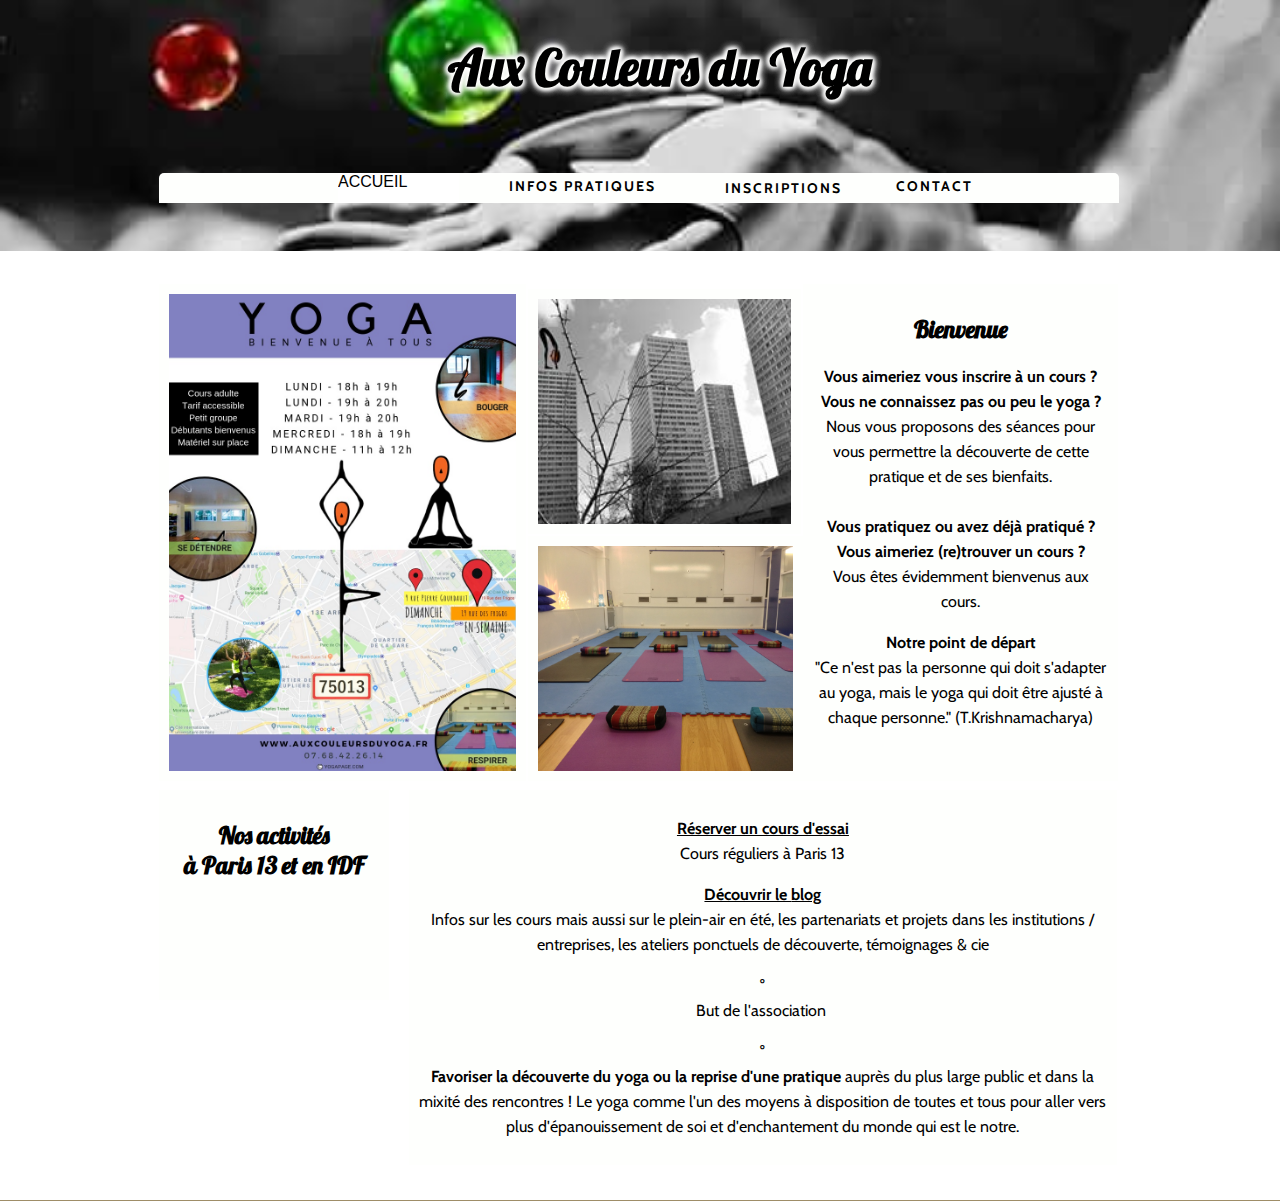
<file: index.html>
<!doctype html><html lang=""><head>
    <meta charset="UTF-8">
    <meta name="generator" content="Silex v2.2.10">
    <!-- leave this for stats -->
    <script type="text/javascript" src="js/jquery.js"></script>
    
    
    <script type="text/javascript" src="js/front-end.js"></script>
    <!-- Normalize -->
    <link href="css/normalize.css" rel="stylesheet">
    <!-- Silex style -->
    <link href="css/front-end.css" rel="stylesheet">

    
    <script type="text/javascript" class="silex-script"></script>
    










    <title>Food and drink template - ACCUEIL</title>
    <meta name="description" content="The description displayed in search results">

    <meta name="twitter:card" content="summary">
    <meta name="twitter:title" content="Check this site, friends!">
    <meta name="og:title" content="Check this site, friends!">
    <meta name="twitter:description" content="The description displayed in social networks">
    <meta name="og:description" content="The description displayed in social networks">
    <meta name="twitter:image" content="http://localhost:6805/api/1.0/www/exec/get//tmp/food-and-drink/assets/lunch.jpg">
    <meta name="og:image" content="http://localhost:6805/api/1.0/www/exec/get//tmp/food-and-drink/assets/lunch.jpg">
    <meta name="twitter:site" content="@silexlabs">
















    































    
    






























    
    
<link href="https://fonts.googleapis.com/css?family=Lobster" rel="stylesheet" class="silex-custom-font"><link href="https://fonts.googleapis.com/css?family=Cabin" rel="stylesheet" class="silex-custom-font"><meta name="viewport" content="width=device-width, initial-scale=1"><meta name="website-width" content="962"><meta name="hostingProvider" content="ghpages"><link href="css/styles.css" rel="stylesheet" type="text/css"><style>body { opacity: 0; transition: .25s opacity ease; }</style></head>

<body class="body-initial all-style enable-mobile silex-runtime silex-published" data-silex-type="container-element" style="" data-current-page="page-accueil">







































































































    <div class="silex-pages">
        

        <a id="page-accueil" data-silex-type="page-element" class="page-element page-link-active" href="./">ACCUEIL</a><a id="page-infos-pratiques" data-silex-type="page-element" class="page-element" href="infos-pratiques.html">INFOS PRATIQUES</a><a class="page-element" data-silex-type="page-element" id="page-inscriptions" href="inscriptions.html">INSCRIPTIONS</a><a class="page-element" data-silex-type="page-element" id="page-contact" href="contact.html">CONTACT</a></div>
















































    <div data-silex-type="container-element" class="container-element editable-style silex-id-1484949224320-1 section-element website-min-width">
        <div data-silex-type="container-element" class="editable-style silex-element-content website-width silex-id-1484949224320-0 silex-container-content container-element"><div data-silex-type="text-element" class="silex-component-hamburger prevent-auto-z-index editable-style silex-id-1552774225668-8 text-element silex-component hide-on-desktop mobile-menu nav"><div class="silex-element-content normal"><style>.hamburger-menu_1581021087821_886 {position: absolute; z-index: 20;}.silex-editor .hamburger-menu_1581021087821_886 nav {left: -9999px;}.hamburger-menu_1581021087821_886 nav ul {margin-top: 80px;}.hamburger-menu_1581021087821_886 nav {opacity: 0; position: absolute; background-color: #ededed; transition: left 1s ease, height 0s ease 1s; left: -300px; width: 300px; height: 20px;}.hamburger-menu_1581021087821_886.open nav {opacity: 1; height: 100vh; left: 0; transition: left 1s ease, height 0s ease 0s;}.hamburger-menu_1581021087821_886 .nav-container {z-index: 10; position: absolute;}.hamburger-menu_1581021087821_886.open .nav-container {}.hamburger-menu_1581021087821_886 .hamburger-btn {z-index: 20; cursor: pointer; position: absolute;}.hamburger-menu_1581021087821_886 .hamburger-btn span {display: block; width: 30px; height: 5px; margin-bottom: 3px; position: relative; background-color: #000000; border: 1px solid #ffffff; border-radius: 3px; transition: border-color 0.1s ease-in,
      opacity 0.1s ease-in,
      transform 0.1s ease-in,
      background 0.1s ease-in;}.hamburger-menu_1581021087821_886.open .hamburger-btn span {border-color: rgba(255, 255, 255, 0);}.hamburger-menu_1581021087821_886 .hamburger-btn span:first-child {transform-origin: 4px -2px;}.hamburger-menu_1581021087821_886.open .hamburger-btn span:first-child {transform: rotate(45deg) translate(7px, -4px);}.hamburger-menu_1581021087821_886.open .hamburger-btn span:nth-last-child(2) {opacity: 0;}.hamburger-menu_1581021087821_886 .hamburger-btn span:nth-child(3) {transform-origin: -11px 4px;}.hamburger-menu_1581021087821_886.open .hamburger-btn span:nth-child(3) {transform: rotate(-45deg) translate(0, 12px);}</style>
<!-- inspired by https://codepen.io/erikterwan/pen/EVzeRP -->
<div class="hamburger-menu_1581021087821_886 closed">
    <div class="hamburger-btn ">
      <span></span>
      <span></span>
      <span></span>
    </div>
    <div class="nav-container">
      <div class="prevent-scale">
        <nav role="navigation" class="">
            <ul>
            
                <li><a>Accueil</a></li>
            
                <li><a>Infos pratiques</a></li>
            
                <li><a>Inscriptions</a></li>
            
                <li><a>Contact</a></li>
            
                <li><a>Blog</a></li>
            
            </ul>
        </nav>
      </div>
  </div>
</div>
<script>
(function() {
  var isOpen = false;
  function close() {
    isOpen = false;
    $('.hamburger-menu_1581021087821_886').removeClass('open');
    $('.hamburger-menu_1581021087821_886').addClass('closed');
  }
  function open() {
    isOpen = true;
    $('.hamburger-menu_1581021087821_886').addClass('open');
    $('.hamburger-menu_1581021087821_886').removeClass('closed');
  }
  function toggle() {
    if(isOpen) close();
    else open();
  }
  var silexElement = $('.hamburger-menu_1581021087821_886').closest('.editable-style');
  function move(data) {
    var offset = silexElement.offset();
    $('.hamburger-menu_1581021087821_886 .nav-container').css({
      'transform': 'translate(' + (data.scrollLeft - (offset.left/data.scale)) + 'px, ' + (data.scrollTop - (offset.top/data.scale)) + 'px)'
    });
  }
  $('.hamburger-menu_1581021087821_886 .hamburger-btn').click(function() { toggle(); });
  $(document).on('silex.scroll silex.resize', function(e, data) {
    close();
    move(data);
  });
  close();
})();
</script>
</div></div><div data-silex-type="container-element" class="editable-style silex-id-1552774237438-9 container-element hide-on-desktop"></div><a href="./" data-silex-type="text-element" class="editable-style text-element silex-id-1424647173853 page-link-active" style="">
                <div class="silex-element-content normal">
                    <h1>Aux Couleurs du Yoga<br></h1><span class="_wysihtml-temp-caret-fix" style="position: absolute; display: block; min-width: 1px; z-index: 99999;">﻿</span></div>
            </a>
            
            
            <div data-silex-type="container-element" class="editable-style silex-id-1424710230648 container-element hide-on-mobile" style="">
                <div data-silex-type="container-element" class="editable-style container-element silex-id-1424710433398 editable-plugin-created" style="">
                    <a href="./" data-silex-type="text-element" class="editable-style text-element silex-id-1424710332527 nav-element nav page-link-active" style="">
                        <div class="silex-element-content normal"><a href="home.html" class="">
                            ACCUEIL
                        </a></div>
                    </a>
                </div>
                <div data-silex-type="container-element" class="editable-style silex-id-1426536866650 container-element editable-plugin-created" style="">
                    
                </div>
                <div data-silex-type="container-element" class="editable-style container-element silex-id-1434634286306-0 editable-plugin-created" style="">

                    <a href="inscriptions.html" data-silex-type="text-element" class="editable-style text-element silex-id-1434634286307-1 nav-element nav" style="">
                        <div class="silex-element-content normal">INSCRIPTIONS<br>
                        </div>
                    </a>
                </div>
                <div data-silex-type="container-element" class="editable-style container-element silex-id-1434634331833-2 editable-plugin-created" style="">

                    <a href="contact.html" data-silex-type="text-element" class="editable-style text-element silex-id-1434634331834-3 nav-element nav" style="">
                        <div class="silex-element-content normal">
                            CONTACT</div>
                    </a>
                </div>
            <a href="infos-pratiques.html" data-silex-type="text-element" class="editable-style text-element silex-id-1434425184890-0 nav-element nav" style="">
                        <div class="silex-element-content normal">INFOS PRATIQUES<br></div>
                    </a></div>
        </div>
    ﻿</div>










    <div data-silex-type="container-element" class="container-element editable-style silex-id-1484949486466-5 section-element paged-element page-accueil website-min-width paged-element-visible">
        <div data-silex-type="container-element" class="editable-style silex-element-content website-width silex-id-1484949486465-4 silex-container-content container-element" style="">
            <div data-silex-type="text-element" class="editable-style text-element silex-id-1424920356950 paragraph text-editor-focus paged-element page-accueil paged-element-visible" style="" data-allow-silex-shortcuts="true">
                <div class="silex-element-content normal">
                    <h2>Bienvenue<br></h2>
                    
                        <p>

                
                    
                    
                         </p><p><b>Vous aimeriez vous inscrire à un cours ?</b><b> Vous ne connaissez pas ou peu le yoga ?</b> <br>Nous vous proposons des séances pour vous permettre la découverte de cette pratique et de ses bienfaits.<b><br></b><b><br></b><b>Vous pratiquez ou avez déjà pratiqué ? </b><b>Vous aimeriez (re)trouver un cours ?</b><br>Vous êtes évidemment bienvenus aux cours.<br></p><p><b>Notre point de départ</b><b><br></b><b></b>"Ce n'est pas la personne qui doit s'adapter au yoga, mais le yoga 
qui doit être ajusté à chaque personne." (T.Krishnamacharya)</p>
                    
                
            

<p></p>
                    
                </div>
            </div>
            <div data-silex-type="container-element" class="editable-style silex-id-1425063529504 container-element paged-element page-accueil paged-element-visible" style=""></div>
            <div data-silex-type="text-element" class="editable-style text-element silex-id-1424921460631 paged-element page-accueil paragraph paged-element-visible" style="">
                <div class="silex-element-content normal">
                    <h2>Nos activités <br>à Paris 13 et en IDF<br></h2>
                    
                </div>
            </div>
            <div data-silex-type="text-element" class="editable-style silex-id-1434426151026-1 text-element paragraph text-editor-focus" data-allow-silex-shortcuts="true" style="">
                <div class="silex-element-content normal"><p><b><u>Réserver un cours d'essai</u><br></b>Cours réguliers à Paris 13<b><br></b></p><p><u><b>Découvrir le </b></u><b><u>blog </u></b><br>Infos sur les cours mais aussi sur le plein-air en été, les partenariats et projets dans les institutions / entreprises, les ateliers ponctuels de découverte, témoignages &amp; cie <br></p><p><b></b></p><p><b>° </b><br>But de l'association&nbsp;</p><p><b>° <br></b><b>Favoriser la découverte du yoga ou la reprise d'une pratique </b>auprès du plus large public et dans la mixité des rencontres ! Le yoga comme l'un des moyens à disposition de toutes et tous pour aller vers plus d'épanouissement de soi et d'enchantement du monde qui est le notre.<br></p>
                </div>
            </div>
            <div data-silex-type="container-element" class="editable-style silex-id-1425063611139 container-element paged-element page-accueil paged-element-visible" style=""></div>
            <div data-silex-type="container-element" class="editable-style silex-id-1425063401661 container-element hide-on-mobile" style=""></div>
        </div>
    </div>





    
    
    






<div data-silex-type="container-element" class="container-element editable-style silex-id-1484949434473-3 section-element website-min-width footer-container page-accueil paged-element paged-element-visible">
        
    </div></body></html>
</file>
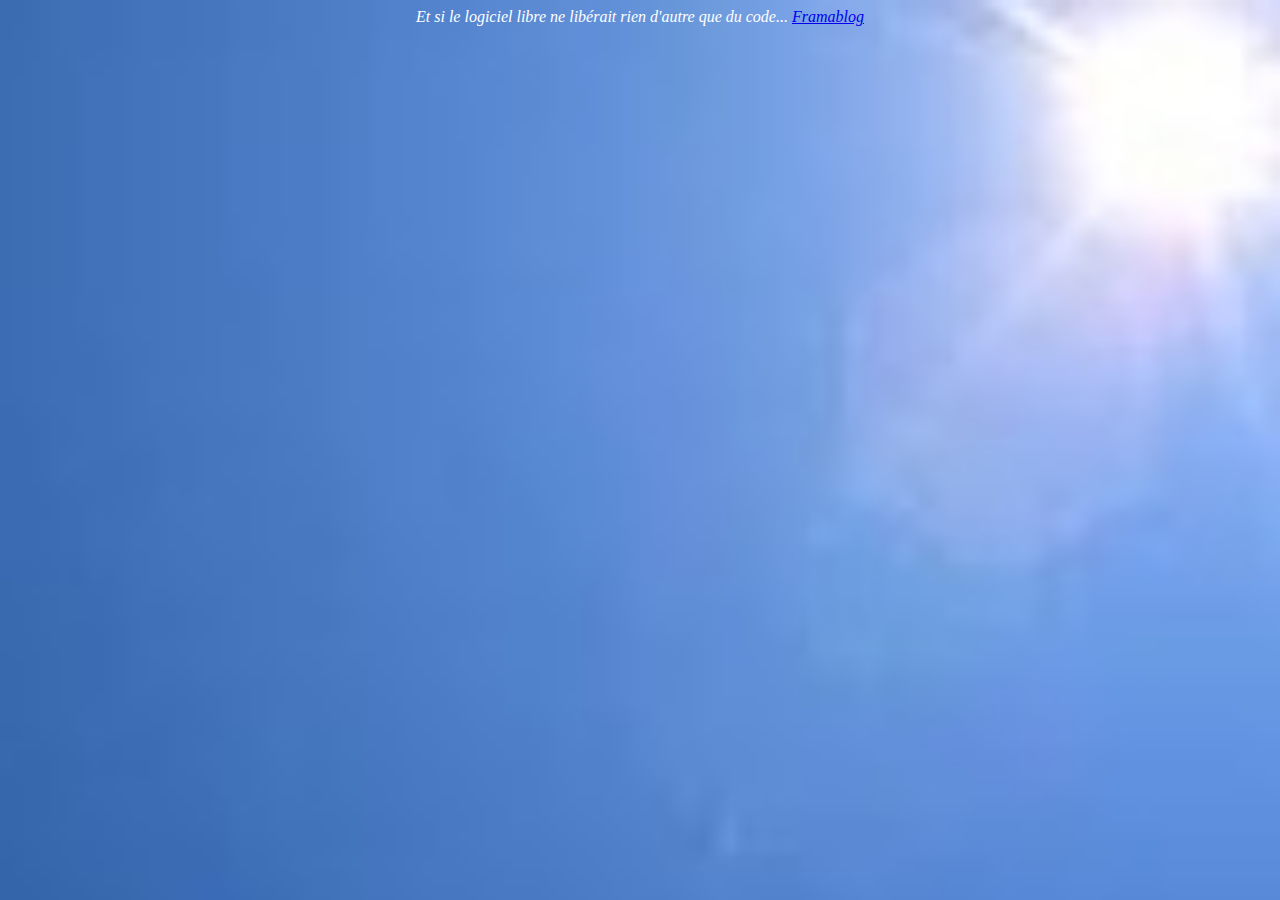
<file: auxcouleursduyoga.html>
<!DOCTYPE html>
<html>

<head>
    <meta charset="UTF-8">
    <meta name="generator" content="Silex v2.2.7">
    <!-- leave this for stats -->
    <script type="text/javascript" src="//editor.silex.me/static/2.7/jquery.js" data-silex-static=""></script>
    <style class="silex-inline-styles" type="text/css"></style>
    <style type="text/css" class="silex-style"></style>
    <script type="text/javascript" class="silex-script"></script>
    <title></title>
    <script class="silex-json-styles">
        [{"desktop":{"silex-id-1425063986632":{"top":"1120px","left":"578px"},"silex-id-1484949717487-9":{"top":"296px","left":"5px"},"silex-id-1484949717486-8":{"min-height":"760px"},"silex-id-1484949434473-3":{"top":"1094px","left":"5px"},"silex-id-1484949434473-2":{"min-height":"20px"}},"mobile":{},"componentData":{}}]
    </script>
    <script type="text/javascript" src="//editor.silex.me/static/2.7/jquery-ui.js" data-silex-static=""></script>

    <script type="text/javascript" src="//editor.silex.me/static/2.7/pageable.js" data-silex-static=""></script>
    <script type="text/javascript" src="//editor.silex.me/static/2.7/front-end.js" data-silex-static=""></script>
    <!-- Normalize -->
    <link href="//editor.silex.me/static/2.7/normalize.css" rel="stylesheet" data-silex-static="">
    <!-- Silex style -->
    <link href="//editor.silex.me/static/2.7/front-end.css" rel="stylesheet" data-silex-static="">

    <style type="text/css" class="silex-style">
        @import url('//fonts.googleapis.com/css?family=Lobster');
        @import url('//fonts.googleapis.com/css?family=Cabin');
        .normal {
            font-family: 'Cabin', Helvetica, Arial, sans-serif;
            font-size: 15px;
        }
        
        .title,
        .heading1,
        .heading2,
        .heading3 {
            color: #3D362D;
            font-family: 'Lobster', Georgia, Times, serif;
            padding-left: 4px;
        }
        
        .title {
            font-size: 100px;
            line-height: 100px;
            text-shadow: 0 0 5px #fefffd, 0 0 5px #fefffd, 0 0 5px #fefffd, 0 0 5px #fefffd, 0 0 10px #fefffd, 0 0 10px #fefffd, 0 0 10px #fefffd;
        }
        
        .paragraph .silex-element-content {
            line-height: 25px;
        }
        
        .nav-element .normal {
            font-family: 'noticia text', serif;
            font-size: 12px;
            font-weight: bold;
            line-height: 33px;
        }
        
        .nav-element.page-link-active {
            background-color: #3D362D;
            color: #fefffd;
        }
        
        .nav-element.page-link-active:hover {
            color: #fefffd;
            text-decoration: none;
        }
    </style>
    <script type="text/javascript" class="silex-script"></script>
    <style class="silex-inline-styles" type="text/css">
        .body-initial {
            background-color: rgba(159, 141, 103, 1);
            background-image: url('cielbleu6.jpg');
            background-position-x: 50%;
            background-position-y: 50%;
            background-size: cover;
            background-repeat: repeat;
            background-attachment: scroll;
            background-position: top left;
            left: 10px;
        }
        
        .silex-id-1484949224320-1 {
            top: 0px;
            left: 0px;
            background-color: transparent;
            min-width: 958px;
        }
        
        .silex-id-1484949224320-0 {
            min-height: 256px;
            background-color: transparent;
            background-image: url('ifySalutation3.jpg');
            background-repeat: repeat-x;
            background-position: center left;
            top: 15px;
            left: 256px;
            width: 958px;
        }
        
        .silex-id-1424647165395 {
            border-bottom-color: rgb(0, 0, 0);
            border-left-color: rgb(0, 0, 0);
            border-right-color: rgb(0, 0, 0);
            border-top-color: rgb(0, 0, 0);
            left: 296px;
            top: 145px;
            width: 362px;
            min-height: 39px;
            background-color: transparent;
        }
        
        .silex-id-1424647173853 {
            background-color: transparent;
            border-top-color: rgb(0, 0, 0);
            border-right-color: rgb(0, 0, 0);
            border-bottom-color: rgb(0, 0, 0);
            border-left-color: rgb(0, 0, 0);
            left: 5px;
            top: 0px;
            width: 950px;
            min-height: 110px;
        }
        
        .silex-id-1424710230648 {
            background-color: rgb(254, 255, 253);
            border-top-color: rgb(0, 0, 0);
            border-right-color: rgb(0, 0, 0);
            border-bottom-color: rgb(0, 0, 0);
            border-left-color: rgb(0, 0, 0);
            left: 1px;
            top: 190px;
            width: 955px;
            border-top-left-radius: 5px;
            border-top-right-radius: 5px;
            border-bottom-right-radius: 0px;
            border-bottom-left-radius: 0px;
            min-height: 33px;
        }
        
        .silex-id-1424710433398 {
            background-color: rgb(255, 255, 255);
            left: 239px;
            top: 0px;
            width: 121px;
            min-height: 30px;
        }
        
        .silex-id-1424710332527 {
            left: 8px;
            top: 0px;
            width: 106px;
            min-height: 30px;
            background-color: transparent;
        }
        
        .silex-id-1426536866650 {
            background-color: transparent;
            left: 365px;
            top: 0px;
            width: 121px;
            min-height: 30px;
        }
        
        .silex-id-1434425184890-0 {
            left: 8px;
            top: 0px;
            width: 106px;
            min-height: 33px;
        }
        
        .silex-id-1434634286306-0 {
            background-color: transparent;
            left: 492px;
            top: 0px;
            width: 121px;
            min-height: 30px;
        }
        
        .silex-id-1434634286307-1 {
            left: 8px;
            top: 0px;
            width: 106px;
            min-height: 30px;
        }
        
        .silex-id-1434634331833-2 {
            background-color: transparent;
            left: 619px;
            top: 0px;
            width: 121px;
            min-height: 30px;
        }
        
        .silex-id-1434634331834-3 {
            left: 8px;
            top: 0px;
            width: 106px;
            min-height: 30px;
        }
        
        .silex-id-1484949486466-5 {
            top: 296px;
            left: 5px;
            background-color: transparent;
        }
        
        .silex-id-1484949486465-4 {
            min-height: 953px;
            background-color: transparent;
        }
        
        .silex-id-1424920356950 {
            background-color: rgb(254, 255, 253);
            border-top-style: solid;
            border-right-style: solid;
            border-bottom-style: solid;
            border-left-style: solid;
            border-top-width: 10px;
            border-right-width: 10px;
            border-bottom-width: 10px;
            border-left-width: 10px;
            left: 644px;
            top: 33px;
            width: 295px;
            border-top-color: rgb(254, 255, 253);
            border-right-color: rgb(254, 255, 253);
            border-bottom-color: rgb(254, 255, 253);
            border-left-color: rgb(254, 255, 253);
            min-height: 477px;
        }
        
        @media only screen and (max-width: 480px),
        only screen and (max-device-width: 480px) {
            .silex-id-1424920356950 {
                width: 450px;
                min-height: 338px;
            }
        }
        
        .silex-id-1425063529504 {
            background-color: rgba(254, 255, 253, 1);
            background-image: url('bol2.jpg');
            background-size: contain;
            border-top-style: solid;
            border-right-style: solid;
            border-bottom-style: solid;
            border-left-style: solid;
            border-top-width: 10px;
            border-right-width: 10px;
            border-bottom-width: 10px;
            border-left-width: 10px;
            left: 323px;
            top: 33px;
            width: 295px;
            border-top-color: rgb(254, 255, 253);
            border-right-color: rgb(254, 255, 253);
            border-bottom-color: rgb(254, 255, 253);
            border-left-color: rgb(254, 255, 253);
            min-height: 225px;
            background-position: center center;
            background-repeat: no-repeat;
            background-attachment: scroll;
        }
        
        @media only screen and (max-width: 480px),
        only screen and (max-device-width: 480px) {
            .silex-id-1425063529504 {
                width: 450px;
                background-image: url('../../../../../../../libs/templates/silex-templates/food-and-drink/assets/cafe2.jpg');
            }
        }
        
        .silex-id-1425063611139 {
            background-color: rgb(254, 255, 253);
            background-image: url('ifySalutation.jpg');
            background-size: cover;
            border-top-style: solid;
            border-right-style: solid;
            border-bottom-style: solid;
            border-left-style: solid;
            border-top-width: 10px;
            border-right-width: 10px;
            border-bottom-width: 10px;
            border-left-width: 10px;
            left: 322px;
            top: 285px;
            width: 295px;
            border-top-color: rgb(254, 255, 253);
            border-right-color: rgb(254, 255, 253);
            border-bottom-color: rgb(254, 255, 253);
            border-left-color: rgb(254, 255, 253);
            min-height: 225px;
        }
        
        @media only screen and (max-width: 480px),
        only screen and (max-device-width: 480px) {
            .silex-id-1425063611139 {
                width: 450px;
                background-image: url('../../../../../../../libs/templates/silex-templates/food-and-drink/assets/cafe.jpg');
            }
        }
        
        .silex-id-1425063401661 {
            background-color: transparent;
            background-image: url('couleurs.jpg');
            background-size: cover;
            border-top-style: solid;
            border-right-style: solid;
            border-bottom-style: solid;
            border-left-style: solid;
            border-top-width: 10px;
            border-right-width: 10px;
            border-bottom-width: 10px;
            border-left-width: 10px;
            left: 0px;
            top: 33px;
            width: 295px;
            border-top-color: rgb(254, 255, 253);
            border-right-color: rgb(254, 255, 253);
            border-bottom-color: rgb(254, 255, 253);
            border-left-color: rgb(254, 255, 253);
            background-position-x: 50%;
            background-position-y: 50%;
            min-height: 477px;
        }
        
        .silex-id-1424921460631 {
            left: 1px;
            top: 565px;
            width: 184px;
            background-color: rgb(254, 255, 253);
            border-top-width: 10px;
            border-right-width: 10px;
            border-bottom-width: 10px;
            border-left-width: 10px;
            border-top-style: solid;
            border-right-style: solid;
            border-bottom-style: solid;
            border-left-style: solid;
            border-top-color: rgb(254, 255, 253);
            border-right-color: rgb(254, 255, 253);
            border-bottom-color: rgb(254, 255, 253);
            border-left-color: rgb(254, 255, 253);
            min-height: 235px;
        }
        
        @media only screen and (max-width: 480px),
        only screen and (max-device-width: 480px) {
            .silex-id-1424921460631 {
                min-height: 100px;
                width: 450px;
            }
        }
        
        .silex-id-1434426151026-1 {
            width: 736px;
            top: 565px;
            left: 203px;
            background-color: rgb(254, 255, 253);
            border-top-width: 10px;
            border-right-width: 10px;
            border-bottom-width: 10px;
            border-left-width: 10px;
            border-top-style: solid;
            border-right-style: solid;
            border-bottom-style: solid;
            border-left-style: solid;
            border-top-color: rgb(254, 255, 253);
            border-right-color: rgb(254, 255, 253);
            border-bottom-color: rgb(254, 255, 253);
            border-left-color: rgb(254, 255, 253);
            min-height: 235px;
        }
        
        @media only screen and (max-width: 480px),
        only screen and (max-device-width: 480px) {
            .silex-id-1434426151026-1 {
                width: 450px;
            }
        }
        
        .silex-id-1484949640479-7 {
            top: 235px;
            left: 0px;
            background-color: transparent;
            min-width: 960px;
        }
        
        .silex-id-1484949640479-6 {
            min-height: 831px;
            background-color: transparent;
            top: 15px;
            left: 955px;
            width: 960px;
        }
        
        .silex-id-1434426485636-2 {
            left: 1px;
            top: 23px;
            width: 188px;
            background-color: rgb(254, 255, 253);
            border-top-width: 10px;
            border-right-width: 10px;
            border-bottom-width: 10px;
            border-left-width: 10px;
            border-top-style: solid;
            border-right-style: solid;
            border-bottom-style: solid;
            border-left-style: solid;
            border-top-color: rgb(254, 255, 253);
            border-right-color: rgb(254, 255, 253);
            border-bottom-color: rgb(254, 255, 253);
            border-left-color: rgb(254, 255, 253);
            min-height: 190px;
        }
        
        @media only screen and (max-width: 480px),
        only screen and (max-device-width: 480px) {
            .silex-id-1434426485636-2 {
                width: 450px;
                min-height: 170px;
            }
        }
        
        .silex-id-1434426787582-9 {
            width: 937px;
            top: 256px;
            left: 3px;
            background-color: transparent;
            border-top-width: 10px;
            border-right-width: 10px;
            border-bottom-width: 10px;
            border-left-width: 10px;
            border-top-style: solid;
            border-right-style: solid;
            border-bottom-style: solid;
            border-left-style: solid;
            background-image: url('1_-Bronze-Patanjali-Statue.jpg');
            background-size: contain;
            border-top-color: rgb(254, 255, 253);
            border-right-color: rgb(254, 255, 253);
            border-bottom-color: rgb(254, 255, 253);
            border-left-color: rgb(254, 255, 253);
            background-position-x: 50%;
            background-position-y: 50%;
            min-height: 543px;
            background-repeat: no-repeat;
        }
        
        .silex-id-1513502459069-12 {
            width: 225px;
            min-height: 21px;
            top: 525px;
            left: 679px;
        }
        
        .silex-id-1434426485665-3 {
            width: 740px;
            top: 23px;
            left: 199px;
            background-color: rgb(254, 255, 253);
            border-top-width: 10px;
            border-right-width: 10px;
            border-bottom-width: 10px;
            border-left-width: 10px;
            border-top-style: solid;
            border-right-style: solid;
            border-bottom-style: solid;
            border-left-style: solid;
            border-top-color: rgb(254, 255, 253);
            border-right-color: rgb(254, 255, 253);
            border-bottom-color: rgb(254, 255, 253);
            border-left-color: rgb(254, 255, 253);
            min-height: 190px;
        }
        
        @media only screen and (max-width: 480px),
        only screen and (max-device-width: 480px) {
            .silex-id-1434426485665-3 {
                width: 707px;
            }
        }
        
        .silex-id-1484949717487-9 {
            top: 296px;
            left: 5px;
        }
        
        .silex-id-1484949717486-8 {
            min-height: 763px;
            background-color: transparent;
        }
        
        .silex-id-1471343044963-3 {
            width: 938px;
            top: 23px;
            left: 1px;
            background-color: rgb(254, 255, 253);
            border-top-width: 10px;
            border-right-width: 10px;
            border-bottom-width: 10px;
            border-left-width: 10px;
            border-top-style: solid;
            border-right-style: solid;
            border-bottom-style: solid;
            border-left-style: solid;
            border-top-color: rgb(254, 255, 253);
            border-right-color: rgb(254, 255, 253);
            border-bottom-color: rgb(254, 255, 253);
            border-left-color: rgb(254, 255, 253);
            min-height: 656px;
        }
        
        @media only screen and (max-width: 480px),
        only screen and (max-device-width: 480px) {
            .silex-id-1471343044963-3 {
                min-height: 270px;
                top: 28px;
                left: 1px;
                width: 423px;
            }
        }
        
        .silex-id-1484949434473-3 {
            top: 1160px;
            left: 5px;
            background-image: url('feuillitas.jpg');
            min-width: 960px;
        }
        
        .silex-id-1484949434473-2 {
            min-height: 20px;
            background-color: transparent;
            background-image: url('feuillitas.jpg');
            top: 15px;
            left: 163px;
            width: 960px;
        }
        
        .silex-id-1425063986632 {
            left: 50px;
            top: -40px;
            width: 841px;
            border-top-color: rgb(0, 0, 0);
            border-right-color: rgb(0, 0, 0);
            border-bottom-color: rgb(0, 0, 0);
            border-left-color: rgb(0, 0, 0);
            min-height: 20px;
        }
        
        .silex-id-1513492330458-11 {
            width: 149px;
            min-height: 21px;
            top: 2px;
            left: 375px;
        }
        
        .silex-id-1513512841112-24 {
            width: 197px;
            min-height: 141px;
            top: 3px;
            left: 3px;
            background-color: rgba(159, 141, 103, 1);
            background-image: url('chat.jpg');
            border-color: #ffffff;
        }
        
        .silex-id-1513514329313-26 {
            width: 415px;
            min-height: 341px;
            top: 108px;
            left: 6px;
        }
        
        .silex-id-1513515629098-29 {
            width: 441px;
            min-height: 134px;
            top: 328px;
            left: 455px;
        }
        
        .silex-id-1513515087477-28 {
            width: 437px;
            min-height: 97px;
            top: 221px;
            left: 455px;
        }
        
        .silex-id-1513514603688-27 {
            width: 423px;
            min-height: 112px;
            top: 109px;
            left: 455px;
        }
        
        .silex-id-1513513142296-25 {
            width: 741px;
            min-height: 62px;
            top: 44px;
            left: 214px;
            border-color: #ffffff;
        }
        
        .silex-id-1513492132081-10 {
            width: 123px;
            min-height: 80px;
            top: 1341px;
            left: 818px;
        }
        
        .silex-id-1513491998737-9 {
            width: 159px;
            background-color: rgb(255, 255, 255);
            min-height: 106px;
            top: 1337px;
            left: 949px;
        }
        
        .silex-id-1513521946653-33 {
            width: 558px;
            background-color: rgb(255, 255, 255);
            min-height: 375px;
            top: 770px;
            left: 1055px;
            background-image: url('pf.jpg');
        }
    </style>










    <title>Food and drink template</title>
    <meta name="description" content="The description displayed in search results">

    <meta name="twitter:card" content="summary">
    <meta name="twitter:title" content="Check this site, friends!">
    <meta name="og:title" content="Check this site, friends!">
    <meta name="twitter:description" content="The description displayed in social networks">
    <meta name="og:description" content="The description displayed in social networks">
    <meta name="twitter:image" content="http://localhost:6805/api/1.0/www/exec/get//tmp/food-and-drink/assets/lunch.jpg">
    <meta name="og:image" content="http://localhost:6805/api/1.0/www/exec/get//tmp/food-and-drink/assets/lunch.jpg">
    <meta name="twitter:site" content="@silexlabs">
















    <meta content="/api/1.0/github/exec/put/YOGA/master/auxcouleursduyoga2" name="publicationPath">































    <script type="text/javascript" class="silex-json-styles">
        [{"desktop":{"body-initial":{"background-color":"rgba(159,141,103,1)","background-image":"url('cielbleu6.jpg')","background-position-x":"50%","background-position-y":"50%","background-size":"cover","background-repeat":"repeat","background-attachment":"scroll","background-position":"top left","left":"10px"},"silex-id-1424647173853":{"background-color":"transparent","border-top-color":"rgb(0, 0, 0)","border-right-color":"rgb(0, 0, 0)","border-bottom-color":"rgb(0, 0, 0)","border-left-color":"rgb(0, 0, 0)","left":"5px","top":"0px","width":"950px","min-height":"110px"},"silex-id-1424647165395":{"border-bottom-color":"rgb(0, 0, 0)","border-left-color":"rgb(0, 0, 0)","border-right-color":"rgb(0, 0, 0)","border-top-color":"rgb(0, 0, 0)","left":"296px","top":"145px","width":"362px","min-height":"39px","background-color":"transparent"},"silex-id-1424920356950":{"background-color":"rgb(254, 255, 253)","border-top-style":"solid","border-right-style":"solid","border-bottom-style":"solid","border-left-style":"solid","border-top-width":"10px","border-right-width":"10px","border-bottom-width":"10px","border-left-width":"10px","left":"644px","top":"33px","width":"295px","border-top-color":"rgb(254, 255, 253)","border-right-color":"rgb(254, 255, 253)","border-bottom-color":"rgb(254, 255, 253)","border-left-color":"rgb(254, 255, 253)","min-height":"477px"},"silex-id-1425063529504":{"background-color":"rgba(254,255,253,1)","background-image":"url('bol2.jpg')","background-size":"contain","border-top-style":"solid","border-right-style":"solid","border-bottom-style":"solid","border-left-style":"solid","border-top-width":"10px","border-right-width":"10px","border-bottom-width":"10px","border-left-width":"10px","left":"323px","top":"33px","width":"295px","border-top-color":"rgb(254, 255, 253)","border-right-color":"rgb(254, 255, 253)","border-bottom-color":"rgb(254, 255, 253)","border-left-color":"rgb(254, 255, 253)","min-height":"225px","background-position":"center center","background-repeat":"no-repeat","background-attachment":"scroll"},"silex-id-1425063611139":{"background-color":"rgb(254, 255, 253)","background-image":"url('ifySalutation.jpg')","background-size":"cover","border-top-style":"solid","border-right-style":"solid","border-bottom-style":"solid","border-left-style":"solid","border-top-width":"10px","border-right-width":"10px","border-bottom-width":"10px","border-left-width":"10px","left":"322px","top":"285px","width":"295px","border-top-color":"rgb(254, 255, 253)","border-right-color":"rgb(254, 255, 253)","border-bottom-color":"rgb(254, 255, 253)","border-left-color":"rgb(254, 255, 253)","min-height":"225px"},"silex-id-1424710230648":{"background-color":"rgb(254, 255, 253)","border-top-color":"rgb(0, 0, 0)","border-right-color":"rgb(0, 0, 0)","border-bottom-color":"rgb(0, 0, 0)","border-left-color":"rgb(0, 0, 0)","left":"1px","top":"190px","width":"955px","border-top-left-radius":"5px","border-top-right-radius":"5px","border-bottom-right-radius":"0px","border-bottom-left-radius":"0px","min-height":"33px"},"silex-id-1424710433398":{"background-color":"rgb(255, 255, 255)","left":"239px","top":"0px","width":"121px","min-height":"30px"},"silex-id-1424710332527":{"left":"8px","top":"0px","width":"106px","min-height":"30px","background-color":"transparent"},"silex-id-1426536866650":{"background-color":"transparent","left":"365px","top":"0px","width":"121px","min-height":"30px"},"silex-id-1434425184890-0":{"left":"8px","top":"0px","width":"106px","min-height":"33px"},"silex-id-1434634286306-0":{"background-color":"transparent","left":"492px","top":"0px","width":"121px","min-height":"30px"},"silex-id-1434634286307-1":{"left":"8px","top":"0px","width":"106px","min-height":"30px"},"silex-id-1434634331833-2":{"background-color":"transparent","left":"619px","top":"0px","width":"121px","min-height":"30px"},"silex-id-1434634331834-3":{"left":"8px","top":"0px","width":"106px","min-height":"30px"},"silex-id-1425063986632":{"left":"50px","top":"-40px","width":"841px","border-top-color":"rgb(0, 0, 0)","border-right-color":"rgb(0, 0, 0)","border-bottom-color":"rgb(0, 0, 0)","border-left-color":"rgb(0, 0, 0)","min-height":"20px"},"silex-id-1424921460631":{"left":"1px","top":"565px","width":"184px","background-color":"rgb(254, 255, 253)","border-top-width":"10px","border-right-width":"10px","border-bottom-width":"10px","border-left-width":"10px","border-top-style":"solid","border-right-style":"solid","border-bottom-style":"solid","border-left-style":"solid","border-top-color":"rgb(254, 255, 253)","border-right-color":"rgb(254, 255, 253)","border-bottom-color":"rgb(254, 255, 253)","border-left-color":"rgb(254, 255, 253)","min-height":"235px"},"silex-id-1434426151026-1":{"width":"736px","top":"565px","left":"203px","background-color":"rgb(254, 255, 253)","border-top-width":"10px","border-right-width":"10px","border-bottom-width":"10px","border-left-width":"10px","border-top-style":"solid","border-right-style":"solid","border-bottom-style":"solid","border-left-style":"solid","border-top-color":"rgb(254, 255, 253)","border-right-color":"rgb(254, 255, 253)","border-bottom-color":"rgb(254, 255, 253)","border-left-color":"rgb(254, 255, 253)","min-height":"235px"},"silex-id-1425063401661":{"background-color":"transparent","background-image":"url('couleurs.jpg')","background-size":"cover","border-top-style":"solid","border-right-style":"solid","border-bottom-style":"solid","border-left-style":"solid","border-top-width":"10px","border-right-width":"10px","border-bottom-width":"10px","border-left-width":"10px","left":"0px","top":"33px","width":"295px","border-top-color":"rgb(254, 255, 253)","border-right-color":"rgb(254, 255, 253)","border-bottom-color":"rgb(254, 255, 253)","border-left-color":"rgb(254, 255, 253)","background-position-x":"50%","background-position-y":"50%","min-height":"477px"},"silex-id-1434426485636-2":{"left":"1px","top":"23px","width":"188px","background-color":"rgb(254, 255, 253)","border-top-width":"10px","border-right-width":"10px","border-bottom-width":"10px","border-left-width":"10px","border-top-style":"solid","border-right-style":"solid","border-bottom-style":"solid","border-left-style":"solid","border-top-color":"rgb(254, 255, 253)","border-right-color":"rgb(254, 255, 253)","border-bottom-color":"rgb(254, 255, 253)","border-left-color":"rgb(254, 255, 253)","min-height":"190px"},"silex-id-1434426485665-3":{"width":"740px","top":"23px","left":"199px","background-color":"rgb(254, 255, 253)","border-top-width":"10px","border-right-width":"10px","border-bottom-width":"10px","border-left-width":"10px","border-top-style":"solid","border-right-style":"solid","border-bottom-style":"solid","border-left-style":"solid","border-top-color":"rgb(254, 255, 253)","border-right-color":"rgb(254, 255, 253)","border-bottom-color":"rgb(254, 255, 253)","border-left-color":"rgb(254, 255, 253)","min-height":"190px"},"silex-id-1434426787582-9":{"width":"937px","top":"256px","left":"3px","background-color":"transparent","border-top-width":"10px","border-right-width":"10px","border-bottom-width":"10px","border-left-width":"10px","border-top-style":"solid","border-right-style":"solid","border-bottom-style":"solid","border-left-style":"solid","background-image":"url('1_-Bronze-Patanjali-Statue.jpg')","background-size":"contain","border-top-color":"rgb(254, 255, 253)","border-right-color":"rgb(254, 255, 253)","border-bottom-color":"rgb(254, 255, 253)","border-left-color":"rgb(254, 255, 253)","background-position-x":"50%","background-position-y":"50%","min-height":"543px","background-repeat":"no-repeat"},"silex-id-1471343044963-3":{"width":"938px","top":"23px","left":"1px","background-color":"rgb(254, 255, 253)","border-top-width":"10px","border-right-width":"10px","border-bottom-width":"10px","border-left-width":"10px","border-top-style":"solid","border-right-style":"solid","border-bottom-style":"solid","border-left-style":"solid","border-top-color":"rgb(254, 255, 253)","border-right-color":"rgb(254, 255, 253)","border-bottom-color":"rgb(254, 255, 253)","border-left-color":"rgb(254, 255, 253)","min-height":"656px"},"silex-id-1484949224320-0":{"min-height":"256px","background-color":"transparent","background-image":"url('ifySalutation3.jpg')","background-repeat":"repeat-x","background-position":"center left","top":"15px","left":"256px","width":"958px"},"silex-id-1484949224320-1":{"top":"0px","left":"0px","background-color":"transparent","background-image":"","min-width":"958px"},"silex-id-1484949434473-2":{"min-height":"20px","background-color":"transparent","background-image":"url('feuillitas.jpg')","top":"15px","left":"163px","width":"960px"},"silex-id-1484949434473-3":{"top":"1160px","left":"5px","background-image":"url('feuillitas.jpg')","min-width":"960px"},"silex-id-1484949486465-4":{"min-height":"953px","background-color":"transparent"},"silex-id-1484949486466-5":{"top":"296px","left":"5px","background-color":"transparent"},"silex-id-1484949640479-6":{"min-height":"831px","background-color":"transparent","top":"15px","left":"955px","width":"960px"},"silex-id-1484949640479-7":{"top":"235px","left":"0px","background-color":"transparent","min-width":"960px"},"silex-id-1484949717486-8":{"min-height":"763px","background-color":"transparent"},"silex-id-1484949717487-9":{"top":"296px","left":"5px"},"silex-id-1513491998737-9":{"width":"159px","background-color":"rgb(255, 255, 255)","min-height":"106px","top":"1337px","left":"949px"},"silex-id-1513492132081-10":{"width":"123px","min-height":"80px","top":"1341px","left":"818px"},"silex-id-1513492330458-11":{"width":"149px","min-height":"21px","top":"2px","left":"375px"},"silex-id-1513502459069-12":{"width":"225px","min-height":"21px","top":"525px","left":"679px"},"silex-id-1513512841112-24":{"width":"197px","min-height":"141px","top":"3px","left":"3px","background-color":"rgba(159,141,103,1)","background-image":"url('chat.jpg')","border-width":"","border-style":"","border-color":"#ffffff"},"silex-id-1513513142296-25":{"width":"741px","min-height":"62px","top":"44px","left":"214px","border-style":"","border-color":"#ffffff","border-width":""},"silex-id-1513514329313-26":{"width":"415px","min-height":"341px","top":"108px","left":"6px"},"silex-id-1513514603688-27":{"width":"423px","min-height":"112px","top":"109px","left":"455px"},"silex-id-1513515087477-28":{"width":"437px","min-height":"97px","top":"221px","left":"455px"},"silex-id-1513515629098-29":{"width":"441px","min-height":"134px","top":"328px","left":"455px"},"silex-id-1513521946653-33":{"width":"558px","background-color":"rgb(255, 255, 255)","min-height":"375px","top":"770px","left":"1055px","background-image":"url('pf.jpg')"}},"mobile":{"silex-id-1434426485636-2":{"width":"450px","min-height":"170px"},"silex-id-1434426485665-3":{"width":"707px"},"silex-id-1424920356950":{"width":"450px","min-height":"338px"},"silex-id-1425063611139":{"width":"450px","background-image":"url('../../../../../../../libs/templates/silex-templates/food-and-drink/assets/cafe.jpg')"},"silex-id-1425063529504":{"width":"450px","background-image":"url('../../../../../../../libs/templates/silex-templates/food-and-drink/assets/cafe2.jpg')"},"silex-id-1434426151026-1":{"width":"450px"},"silex-id-1424921460631":{"min-height":"100px","width":"450px"},"silex-id-1471343044963-3":{"min-height":"270px","top":"28px","left":"1px","width":"423px"}},"componentData":{}}]
    </script>
    <meta name="viewport" content="width=device-width, initial-scale=1, maximum-scale=2.2" data-silex-viewport="">


































































































































    <style id="current-page-style">
        .page-partenaires {
            display: inherit;
        }
    </style>
    <!-- Silex HEAD tag do not remove -->
    <!-- End of Silex HEAD tag do not remove -->
</head>

<body data-silex-id="body-initial" class="body-initial editable-plugin-created enable-mobile silex-runtime" data-silex-type="container">
    <div style="text-align: center;">
        <i><span style="color: rgb(204, 0, 0);"></span> <font size="3"><span style="color: rgb(255, 255, 255);">Et si le logiciel libre ne libérait rien d'autre que du code... <a href="https://framablog.org/">Framablog</a></span>
                        </font>

                        <span style="color: rgb(204, 0, 0);"></span></i></div>
</body>

</html>
</file>
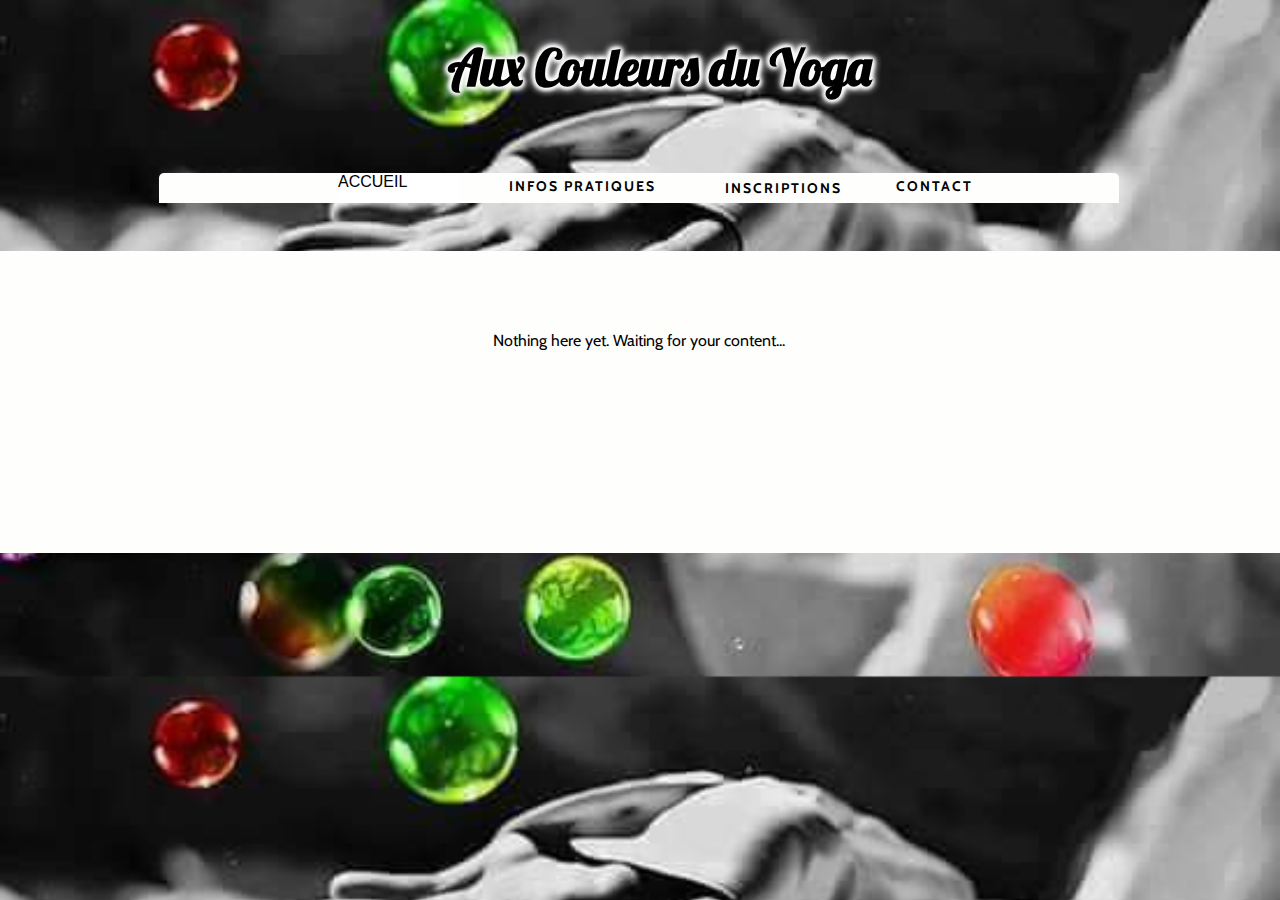
<file: contact.html>
<!doctype html><html lang=""><head>
    <meta charset="UTF-8">
    <meta name="generator" content="Silex v2.2.10">
    <!-- leave this for stats -->
    <script type="text/javascript" src="js/jquery.js"></script>
    
    
    <script type="text/javascript" src="js/front-end.js"></script>
    <!-- Normalize -->
    <link href="css/normalize.css" rel="stylesheet">
    <!-- Silex style -->
    <link href="css/front-end.css" rel="stylesheet">

    
    <script type="text/javascript" class="silex-script"></script>
    










    <title>Food and drink template - CONTACT</title>
    <meta name="description" content="The description displayed in search results">

    <meta name="twitter:card" content="summary">
    <meta name="twitter:title" content="Check this site, friends!">
    <meta name="og:title" content="Check this site, friends!">
    <meta name="twitter:description" content="The description displayed in social networks">
    <meta name="og:description" content="The description displayed in social networks">
    <meta name="twitter:image" content="http://localhost:6805/api/1.0/www/exec/get//tmp/food-and-drink/assets/lunch.jpg">
    <meta name="og:image" content="http://localhost:6805/api/1.0/www/exec/get//tmp/food-and-drink/assets/lunch.jpg">
    <meta name="twitter:site" content="@silexlabs">
















    































    
    






























    
    
<link href="https://fonts.googleapis.com/css?family=Lobster" rel="stylesheet" class="silex-custom-font"><link href="https://fonts.googleapis.com/css?family=Cabin" rel="stylesheet" class="silex-custom-font"><meta name="viewport" content="width=device-width, initial-scale=1"><meta name="website-width" content="962"><meta name="hostingProvider" content="ghpages"><link href="css/styles.css" rel="stylesheet" type="text/css"><style>body { opacity: 0; transition: .25s opacity ease; }</style></head>

<body class="body-initial all-style enable-mobile silex-runtime silex-published" data-silex-type="container-element" style="" data-current-page="page-contact">







































































































    <div class="silex-pages">
        

        <a id="page-accueil" data-silex-type="page-element" class="page-element" href="./">ACCUEIL</a><a id="page-infos-pratiques" data-silex-type="page-element" class="page-element" href="infos-pratiques.html">INFOS PRATIQUES</a><a class="page-element" data-silex-type="page-element" id="page-inscriptions" href="inscriptions.html">INSCRIPTIONS</a><a class="page-element page-link-active" data-silex-type="page-element" id="page-contact" href="contact.html">CONTACT</a></div>
















































    <div data-silex-type="container-element" class="container-element editable-style silex-id-1484949224320-1 section-element website-min-width">
        <div data-silex-type="container-element" class="editable-style silex-element-content website-width silex-id-1484949224320-0 silex-container-content container-element"><div data-silex-type="text-element" class="silex-component-hamburger prevent-auto-z-index editable-style silex-id-1552774225668-8 text-element silex-component hide-on-desktop mobile-menu nav"><div class="silex-element-content normal"><style>.hamburger-menu_1581021087821_886 {position: absolute; z-index: 20;}.silex-editor .hamburger-menu_1581021087821_886 nav {left: -9999px;}.hamburger-menu_1581021087821_886 nav ul {margin-top: 80px;}.hamburger-menu_1581021087821_886 nav {opacity: 0; position: absolute; background-color: #ededed; transition: left 1s ease, height 0s ease 1s; left: -300px; width: 300px; height: 20px;}.hamburger-menu_1581021087821_886.open nav {opacity: 1; height: 100vh; left: 0; transition: left 1s ease, height 0s ease 0s;}.hamburger-menu_1581021087821_886 .nav-container {z-index: 10; position: absolute;}.hamburger-menu_1581021087821_886.open .nav-container {}.hamburger-menu_1581021087821_886 .hamburger-btn {z-index: 20; cursor: pointer; position: absolute;}.hamburger-menu_1581021087821_886 .hamburger-btn span {display: block; width: 30px; height: 5px; margin-bottom: 3px; position: relative; background-color: #000000; border: 1px solid #ffffff; border-radius: 3px; transition: border-color 0.1s ease-in,
      opacity 0.1s ease-in,
      transform 0.1s ease-in,
      background 0.1s ease-in;}.hamburger-menu_1581021087821_886.open .hamburger-btn span {border-color: rgba(255, 255, 255, 0);}.hamburger-menu_1581021087821_886 .hamburger-btn span:first-child {transform-origin: 4px -2px;}.hamburger-menu_1581021087821_886.open .hamburger-btn span:first-child {transform: rotate(45deg) translate(7px, -4px);}.hamburger-menu_1581021087821_886.open .hamburger-btn span:nth-last-child(2) {opacity: 0;}.hamburger-menu_1581021087821_886 .hamburger-btn span:nth-child(3) {transform-origin: -11px 4px;}.hamburger-menu_1581021087821_886.open .hamburger-btn span:nth-child(3) {transform: rotate(-45deg) translate(0, 12px);}</style>
<!-- inspired by https://codepen.io/erikterwan/pen/EVzeRP -->
<div class="hamburger-menu_1581021087821_886 closed">
    <div class="hamburger-btn ">
      <span></span>
      <span></span>
      <span></span>
    </div>
    <div class="nav-container">
      <div class="prevent-scale">
        <nav role="navigation" class="">
            <ul>
            
                <li><a>Accueil</a></li>
            
                <li><a>Infos pratiques</a></li>
            
                <li><a>Inscriptions</a></li>
            
                <li><a>Contact</a></li>
            
                <li><a>Blog</a></li>
            
            </ul>
        </nav>
      </div>
  </div>
</div>
<script>
(function() {
  var isOpen = false;
  function close() {
    isOpen = false;
    $('.hamburger-menu_1581021087821_886').removeClass('open');
    $('.hamburger-menu_1581021087821_886').addClass('closed');
  }
  function open() {
    isOpen = true;
    $('.hamburger-menu_1581021087821_886').addClass('open');
    $('.hamburger-menu_1581021087821_886').removeClass('closed');
  }
  function toggle() {
    if(isOpen) close();
    else open();
  }
  var silexElement = $('.hamburger-menu_1581021087821_886').closest('.editable-style');
  function move(data) {
    var offset = silexElement.offset();
    $('.hamburger-menu_1581021087821_886 .nav-container').css({
      'transform': 'translate(' + (data.scrollLeft - (offset.left/data.scale)) + 'px, ' + (data.scrollTop - (offset.top/data.scale)) + 'px)'
    });
  }
  $('.hamburger-menu_1581021087821_886 .hamburger-btn').click(function() { toggle(); });
  $(document).on('silex.scroll silex.resize', function(e, data) {
    close();
    move(data);
  });
  close();
})();
</script>
</div></div><div data-silex-type="container-element" class="editable-style silex-id-1552774237438-9 container-element hide-on-desktop"></div><a href="./" data-silex-type="text-element" class="editable-style text-element silex-id-1424647173853" style="">
                <div class="silex-element-content normal">
                    <h1>Aux Couleurs du Yoga<br></h1><span class="_wysihtml-temp-caret-fix" style="position: absolute; display: block; min-width: 1px; z-index: 99999;">﻿</span></div>
            </a>
            
            
            <div data-silex-type="container-element" class="editable-style silex-id-1424710230648 container-element hide-on-mobile" style="">
                <div data-silex-type="container-element" class="editable-style container-element silex-id-1424710433398 editable-plugin-created" style="">
                    <a href="./" data-silex-type="text-element" class="editable-style text-element silex-id-1424710332527 nav-element nav" style="">
                        <div class="silex-element-content normal"><a href="home.html" class="">
                            ACCUEIL
                        </a></div>
                    </a>
                </div>
                <div data-silex-type="container-element" class="editable-style silex-id-1426536866650 container-element editable-plugin-created" style="">
                    
                </div>
                <div data-silex-type="container-element" class="editable-style container-element silex-id-1434634286306-0 editable-plugin-created" style="">

                    <a href="inscriptions.html" data-silex-type="text-element" class="editable-style text-element silex-id-1434634286307-1 nav-element nav" style="">
                        <div class="silex-element-content normal">INSCRIPTIONS<br>
                        </div>
                    </a>
                </div>
                <div data-silex-type="container-element" class="editable-style container-element silex-id-1434634331833-2 editable-plugin-created" style="">

                    <a href="contact.html" data-silex-type="text-element" class="editable-style text-element silex-id-1434634331834-3 nav-element nav page-link-active" style="">
                        <div class="silex-element-content normal">
                            CONTACT</div>
                    </a>
                </div>
            <a href="infos-pratiques.html" data-silex-type="text-element" class="editable-style text-element silex-id-1434425184890-0 nav-element nav" style="">
                        <div class="silex-element-content normal">INFOS PRATIQUES<br></div>
                    </a></div>
        </div>
    ﻿</div>










    





    
    
    




<div data-silex-type="container-element" class="container-element editable-style silex-id-1538167171167-15 section-element paged-element page-contact paged-element-visible"><div data-silex-type="container-element" class="editable-style silex-id-1538167171162-14 container-element silex-element-content silex-container-content website-width"><div data-silex-type="text-element" class="editable-style text-element paragraph caption silex-id-1538166900880-13" style="">
                <div class="silex-element-content normal">
                    <p>
                        <br>
                    </p>
                    <p>Nothing here yet. Waiting for your content...</p>
                </div>
            </div></div></div>

</body></html>
</file>
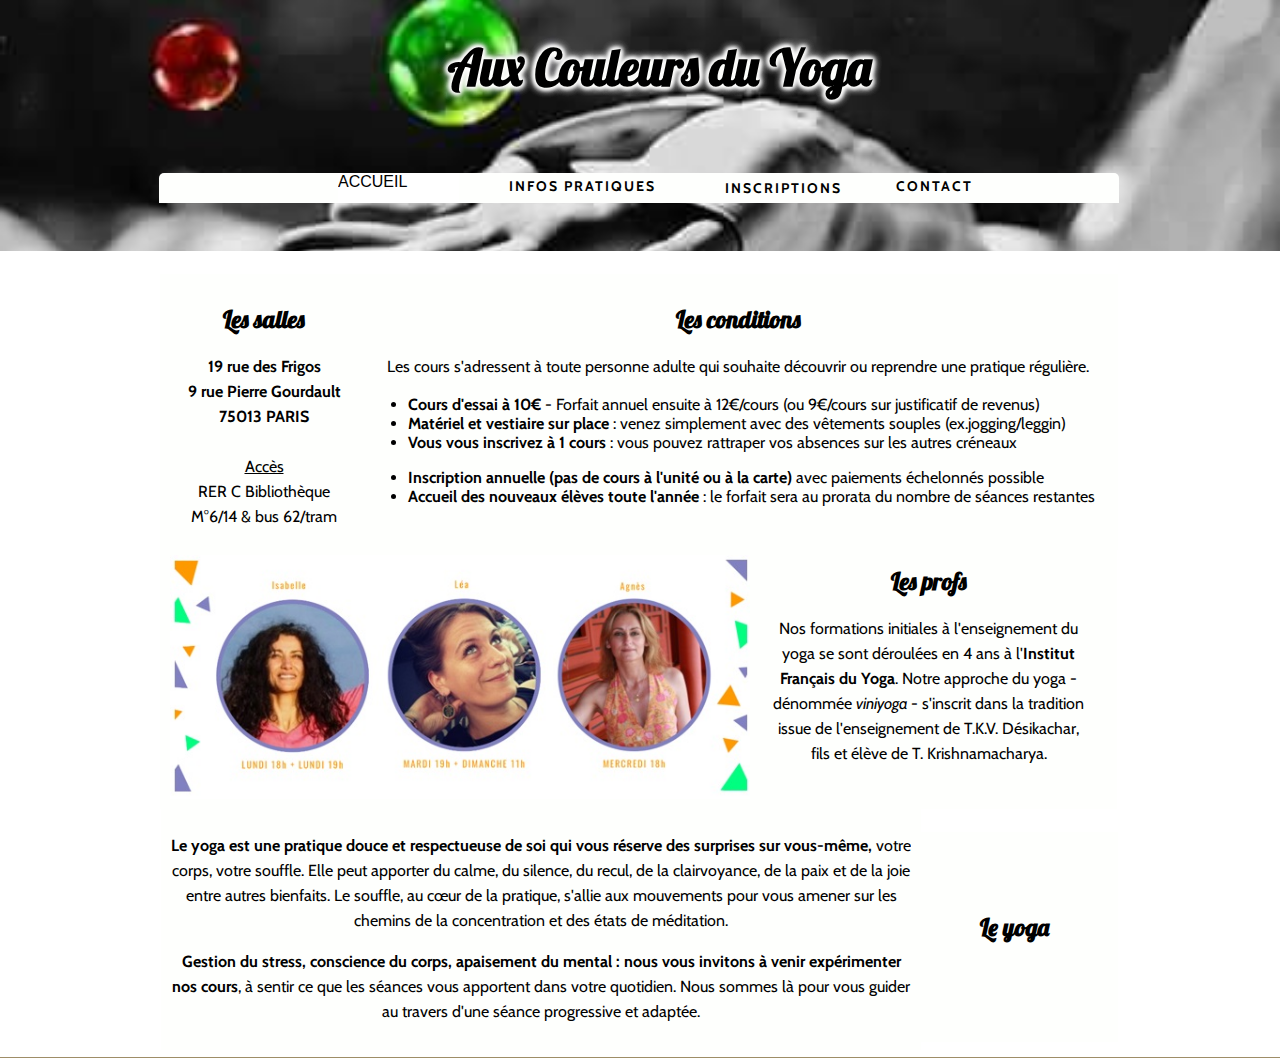
<file: infos-pratiques.html>
<!doctype html><html lang=""><head>
    <meta charset="UTF-8">
    <meta name="generator" content="Silex v2.2.10">
    <!-- leave this for stats -->
    <script type="text/javascript" src="js/jquery.js"></script>
    
    
    <script type="text/javascript" src="js/front-end.js"></script>
    <!-- Normalize -->
    <link href="css/normalize.css" rel="stylesheet">
    <!-- Silex style -->
    <link href="css/front-end.css" rel="stylesheet">

    
    <script type="text/javascript" class="silex-script"></script>
    










    <title>Food and drink template - INFOS PRATIQUES</title>
    <meta name="description" content="The description displayed in search results">

    <meta name="twitter:card" content="summary">
    <meta name="twitter:title" content="Check this site, friends!">
    <meta name="og:title" content="Check this site, friends!">
    <meta name="twitter:description" content="The description displayed in social networks">
    <meta name="og:description" content="The description displayed in social networks">
    <meta name="twitter:image" content="http://localhost:6805/api/1.0/www/exec/get//tmp/food-and-drink/assets/lunch.jpg">
    <meta name="og:image" content="http://localhost:6805/api/1.0/www/exec/get//tmp/food-and-drink/assets/lunch.jpg">
    <meta name="twitter:site" content="@silexlabs">
















    































    
    






























    
    
<link href="https://fonts.googleapis.com/css?family=Lobster" rel="stylesheet" class="silex-custom-font"><link href="https://fonts.googleapis.com/css?family=Cabin" rel="stylesheet" class="silex-custom-font"><meta name="viewport" content="width=device-width, initial-scale=1"><meta name="website-width" content="962"><meta name="hostingProvider" content="ghpages"><link href="css/styles.css" rel="stylesheet" type="text/css"><style>body { opacity: 0; transition: .25s opacity ease; }</style></head>

<body class="body-initial all-style enable-mobile silex-runtime silex-published" data-silex-type="container-element" style="" data-current-page="page-infos-pratiques">







































































































    <div class="silex-pages">
        

        <a id="page-accueil" data-silex-type="page-element" class="page-element" href="./">ACCUEIL</a><a id="page-infos-pratiques" data-silex-type="page-element" class="page-element page-link-active" href="infos-pratiques.html">INFOS PRATIQUES</a><a class="page-element" data-silex-type="page-element" id="page-inscriptions" href="inscriptions.html">INSCRIPTIONS</a><a class="page-element" data-silex-type="page-element" id="page-contact" href="contact.html">CONTACT</a></div>
















































    <div data-silex-type="container-element" class="container-element editable-style silex-id-1484949224320-1 section-element website-min-width">
        <div data-silex-type="container-element" class="editable-style silex-element-content website-width silex-id-1484949224320-0 silex-container-content container-element"><div data-silex-type="text-element" class="silex-component-hamburger prevent-auto-z-index editable-style silex-id-1552774225668-8 text-element silex-component hide-on-desktop mobile-menu nav"><div class="silex-element-content normal"><style>.hamburger-menu_1581021087821_886 {position: absolute; z-index: 20;}.silex-editor .hamburger-menu_1581021087821_886 nav {left: -9999px;}.hamburger-menu_1581021087821_886 nav ul {margin-top: 80px;}.hamburger-menu_1581021087821_886 nav {opacity: 0; position: absolute; background-color: #ededed; transition: left 1s ease, height 0s ease 1s; left: -300px; width: 300px; height: 20px;}.hamburger-menu_1581021087821_886.open nav {opacity: 1; height: 100vh; left: 0; transition: left 1s ease, height 0s ease 0s;}.hamburger-menu_1581021087821_886 .nav-container {z-index: 10; position: absolute;}.hamburger-menu_1581021087821_886.open .nav-container {}.hamburger-menu_1581021087821_886 .hamburger-btn {z-index: 20; cursor: pointer; position: absolute;}.hamburger-menu_1581021087821_886 .hamburger-btn span {display: block; width: 30px; height: 5px; margin-bottom: 3px; position: relative; background-color: #000000; border: 1px solid #ffffff; border-radius: 3px; transition: border-color 0.1s ease-in,
      opacity 0.1s ease-in,
      transform 0.1s ease-in,
      background 0.1s ease-in;}.hamburger-menu_1581021087821_886.open .hamburger-btn span {border-color: rgba(255, 255, 255, 0);}.hamburger-menu_1581021087821_886 .hamburger-btn span:first-child {transform-origin: 4px -2px;}.hamburger-menu_1581021087821_886.open .hamburger-btn span:first-child {transform: rotate(45deg) translate(7px, -4px);}.hamburger-menu_1581021087821_886.open .hamburger-btn span:nth-last-child(2) {opacity: 0;}.hamburger-menu_1581021087821_886 .hamburger-btn span:nth-child(3) {transform-origin: -11px 4px;}.hamburger-menu_1581021087821_886.open .hamburger-btn span:nth-child(3) {transform: rotate(-45deg) translate(0, 12px);}</style>
<!-- inspired by https://codepen.io/erikterwan/pen/EVzeRP -->
<div class="hamburger-menu_1581021087821_886 closed">
    <div class="hamburger-btn ">
      <span></span>
      <span></span>
      <span></span>
    </div>
    <div class="nav-container">
      <div class="prevent-scale">
        <nav role="navigation" class="">
            <ul>
            
                <li><a>Accueil</a></li>
            
                <li><a>Infos pratiques</a></li>
            
                <li><a>Inscriptions</a></li>
            
                <li><a>Contact</a></li>
            
                <li><a>Blog</a></li>
            
            </ul>
        </nav>
      </div>
  </div>
</div>
<script>
(function() {
  var isOpen = false;
  function close() {
    isOpen = false;
    $('.hamburger-menu_1581021087821_886').removeClass('open');
    $('.hamburger-menu_1581021087821_886').addClass('closed');
  }
  function open() {
    isOpen = true;
    $('.hamburger-menu_1581021087821_886').addClass('open');
    $('.hamburger-menu_1581021087821_886').removeClass('closed');
  }
  function toggle() {
    if(isOpen) close();
    else open();
  }
  var silexElement = $('.hamburger-menu_1581021087821_886').closest('.editable-style');
  function move(data) {
    var offset = silexElement.offset();
    $('.hamburger-menu_1581021087821_886 .nav-container').css({
      'transform': 'translate(' + (data.scrollLeft - (offset.left/data.scale)) + 'px, ' + (data.scrollTop - (offset.top/data.scale)) + 'px)'
    });
  }
  $('.hamburger-menu_1581021087821_886 .hamburger-btn').click(function() { toggle(); });
  $(document).on('silex.scroll silex.resize', function(e, data) {
    close();
    move(data);
  });
  close();
})();
</script>
</div></div><div data-silex-type="container-element" class="editable-style silex-id-1552774237438-9 container-element hide-on-desktop"></div><a href="./" data-silex-type="text-element" class="editable-style text-element silex-id-1424647173853" style="">
                <div class="silex-element-content normal">
                    <h1>Aux Couleurs du Yoga<br></h1><span class="_wysihtml-temp-caret-fix" style="position: absolute; display: block; min-width: 1px; z-index: 99999;">﻿</span></div>
            </a>
            
            
            <div data-silex-type="container-element" class="editable-style silex-id-1424710230648 container-element hide-on-mobile" style="">
                <div data-silex-type="container-element" class="editable-style container-element silex-id-1424710433398 editable-plugin-created" style="">
                    <a href="./" data-silex-type="text-element" class="editable-style text-element silex-id-1424710332527 nav-element nav" style="">
                        <div class="silex-element-content normal"><a href="home.html" class="">
                            ACCUEIL
                        </a></div>
                    </a>
                </div>
                <div data-silex-type="container-element" class="editable-style silex-id-1426536866650 container-element editable-plugin-created" style="">
                    
                </div>
                <div data-silex-type="container-element" class="editable-style container-element silex-id-1434634286306-0 editable-plugin-created" style="">

                    <a href="inscriptions.html" data-silex-type="text-element" class="editable-style text-element silex-id-1434634286307-1 nav-element nav" style="">
                        <div class="silex-element-content normal">INSCRIPTIONS<br>
                        </div>
                    </a>
                </div>
                <div data-silex-type="container-element" class="editable-style container-element silex-id-1434634331833-2 editable-plugin-created" style="">

                    <a href="contact.html" data-silex-type="text-element" class="editable-style text-element silex-id-1434634331834-3 nav-element nav" style="">
                        <div class="silex-element-content normal">
                            CONTACT</div>
                    </a>
                </div>
            <a href="infos-pratiques.html" data-silex-type="text-element" class="editable-style text-element silex-id-1434425184890-0 nav-element nav page-link-active" style="">
                        <div class="silex-element-content normal">INFOS PRATIQUES<br></div>
                    </a></div>
        </div>
    ﻿</div>










    





    <div data-silex-type="container-element" class="container-element editable-style silex-id-1484949640479-7 section-element paged-element page-infos-pratiques website-min-width paged-element-visible">
        <div data-silex-type="container-element" class="editable-style silex-element-content website-width silex-id-1484949640479-6 silex-container-content container-element" style="">
            <div data-silex-type="text-element" class="editable-style text-element silex-id-1434426485636-2 paragraph" style="">
                <div class="silex-element-content normal">
<h2>Les salles<br></h2><p><b>19 rue des Frigos</b><b><br>9 rue Pierre Gourdault</b> <br><b>75013 PARIS</b> <br><u><br></u><u>Accès </u><br>RER C Bibliothèque <br>M°6/14 &amp; bus 62/tram<br></p><p><i></i></p>

</div>
            </div>
            <div data-silex-type="text-element" class="editable-style text-element silex-id-1434426485665-3 paragraph">
                <div class="silex-element-content normal"><h2>Les conditions<br></h2><p>
</p><p>Les cours s'adressent à toute personne adulte qui souhaite découvrir ou reprendre une pratique régulière.</p><p><b><u>
</u></b></p><ul><li><b>Cours d'essai à 10€</b> - Forfait annuel ensuite à 12€/cours (ou 9€/cours sur justificatif de revenus)</li><li>
<b>Matériel et vestiaire sur place</b> : venez simplement avec des vêtements souples (ex.jogging/leggin) <br></li><li>


<b>Vous
vous inscrivez à 1 cours </b>: vous pouvez rattraper vos absences sur les autres créneaux</li></ul><ul><li><b>Inscription
annuelle (pas de cours à l'unité ou à la carte)</b> avec paiements échelonnés possible </li><li><b>Accueil des nouveaux élèves toute l'année</b> : le forfait sera au prorata du nombre de séances restantes</li></ul>

<p></p>
                </div>
            ﻿﻿﻿</div>
            <div data-silex-type="container-element" class="editable-style silex-id-1434426787582-9 container-element" style=""><div data-silex-type="text-element" class="editable-style silex-id-1581020205508-8 text-element hide-on-mobile text-editor-focus" style="" data-allow-silex-shortcuts="true"><div class="silex-element-content normal"><h2>Les profs</h2><p>Nos formations 
initiales

à l'enseignement du yoga se sont déroulées en 4 ans à l'<b>Institut Français du Yoga</b>. Notre approche du yoga - dénommée <i>viniyoga </i>- s'inscrit dans la tradition issue de l'enseignement de T.K.V. Désikachar, <br>fils et élève de T. Krishnamacharya.<br></p></div></div></div>
            <div data-silex-type="text-element" class="editable-style text-element silex-id-1434426613625-5 paragraph" style="">
                <div class="silex-element-content normal"><p></p><h2><br></h2><h2>Le yoga<br></h2></div>
            </div>
            <div data-silex-type="text-element" class="editable-style text-element silex-id-1434426613658-6 paragraph" style="">
                <div class="silex-element-content normal">
                    <p>
<b>Le yoga est une pratique douce et respectueuse de soi 
qui vous réserve des surprises sur vous-même,</b> votre corps, votre 
souffle. Elle peut apporter du calme, du silence, du recul, de la 
clairvoyance, de la paix et de la joie entre autres bienfaits. Le 
souffle, au cœur de la pratique, s'allie aux mouvements pour vous amener
 sur les chemins de la concentration et des états de méditation. <b><br></b></p><p><b>Gestion du stress, conscience du corps, apaisement du mental : nous vous invitons à venir expérimenter nos cours</b>,
 à sentir ce que les séances vous apportent dans votre quotidien. Nous sommes là pour vous guider au travers d'une séance progressive 
et adaptée.


</p>
                </div>
            </div>
        </div>
    </div>
    
    






</body></html>
</file>
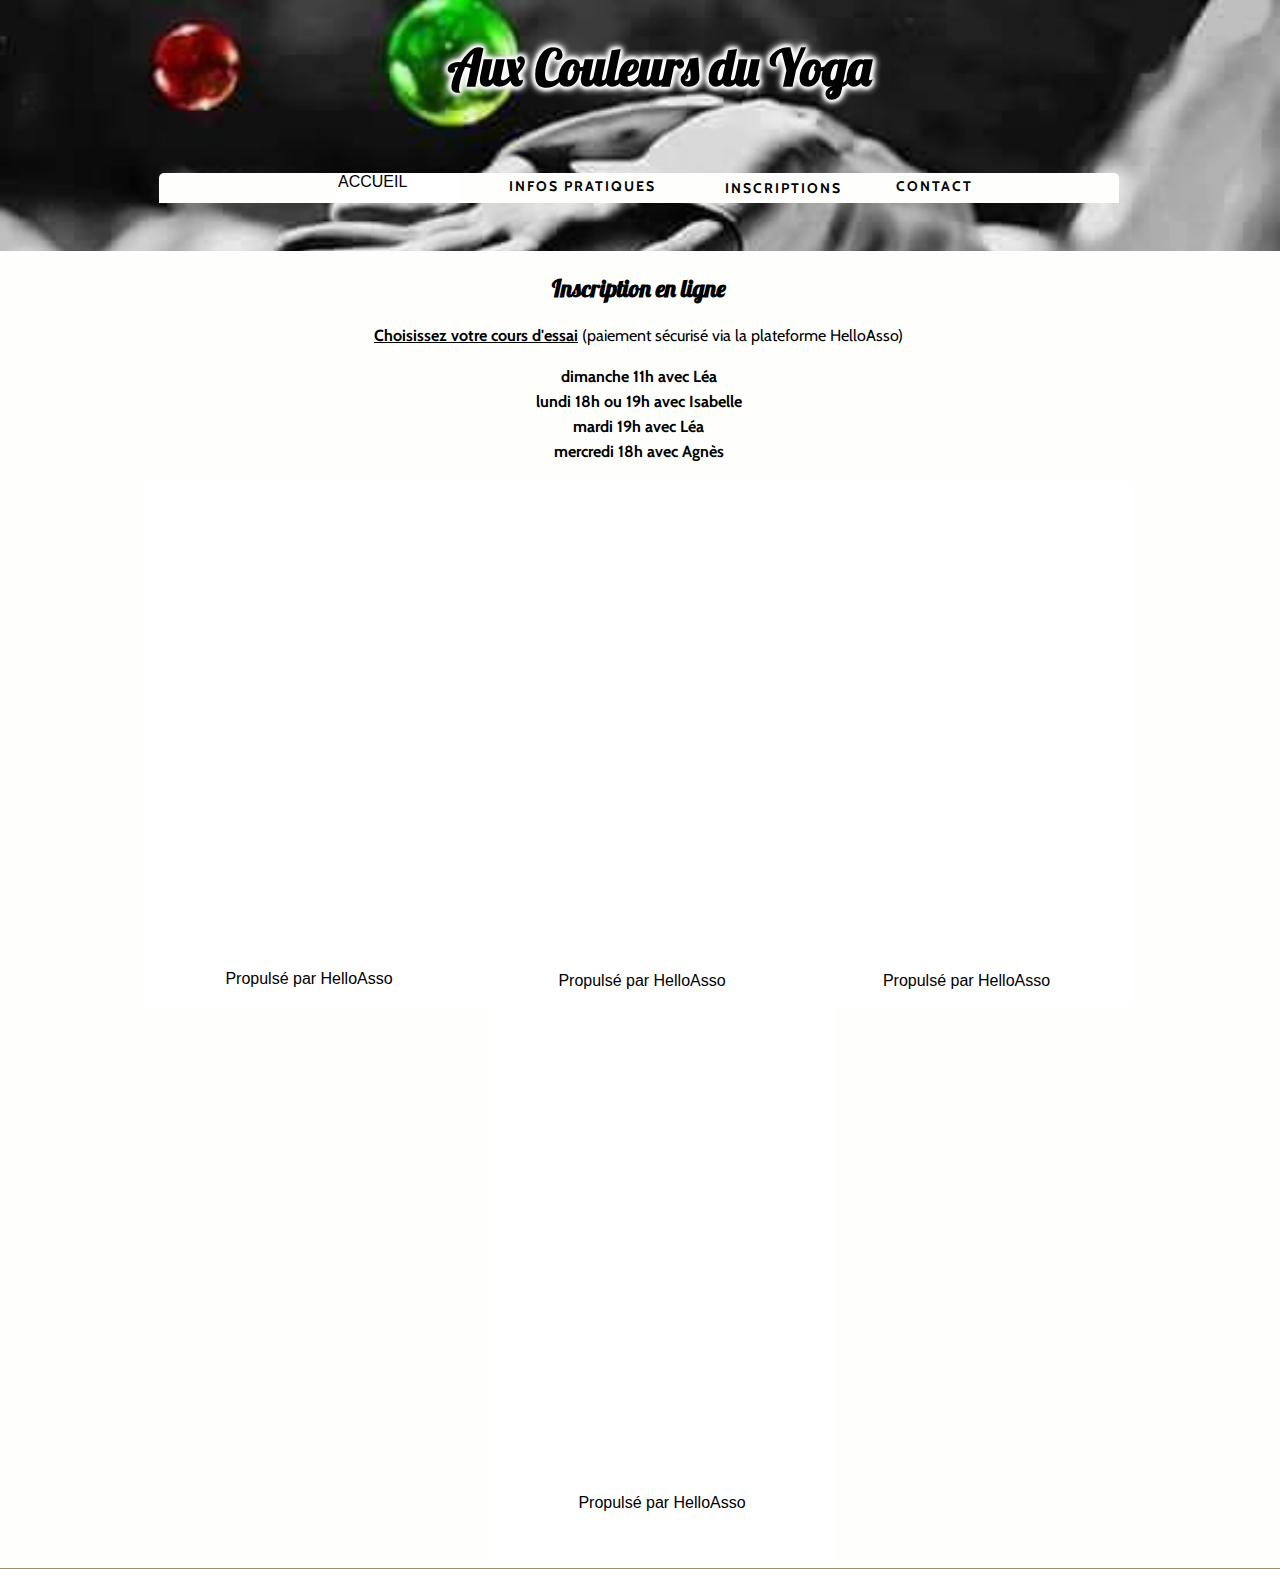
<file: inscriptions.html>
<!doctype html><html lang=""><head>
    <meta charset="UTF-8">
    <meta name="generator" content="Silex v2.2.10">
    <!-- leave this for stats -->
    <script type="text/javascript" src="js/jquery.js"></script>
    
    
    <script type="text/javascript" src="js/front-end.js"></script>
    <!-- Normalize -->
    <link href="css/normalize.css" rel="stylesheet">
    <!-- Silex style -->
    <link href="css/front-end.css" rel="stylesheet">

    
    <script type="text/javascript" class="silex-script"></script>
    










    <title>Food and drink template - INSCRIPTIONS</title>
    <meta name="description" content="The description displayed in search results">

    <meta name="twitter:card" content="summary">
    <meta name="twitter:title" content="Check this site, friends!">
    <meta name="og:title" content="Check this site, friends!">
    <meta name="twitter:description" content="The description displayed in social networks">
    <meta name="og:description" content="The description displayed in social networks">
    <meta name="twitter:image" content="http://localhost:6805/api/1.0/www/exec/get//tmp/food-and-drink/assets/lunch.jpg">
    <meta name="og:image" content="http://localhost:6805/api/1.0/www/exec/get//tmp/food-and-drink/assets/lunch.jpg">
    <meta name="twitter:site" content="@silexlabs">
















    































    
    






























    
    
<link href="https://fonts.googleapis.com/css?family=Lobster" rel="stylesheet" class="silex-custom-font"><link href="https://fonts.googleapis.com/css?family=Cabin" rel="stylesheet" class="silex-custom-font"><meta name="viewport" content="width=device-width, initial-scale=1"><meta name="website-width" content="962"><meta name="hostingProvider" content="ghpages"><link href="css/styles.css" rel="stylesheet" type="text/css"><style>body { opacity: 0; transition: .25s opacity ease; }</style></head>

<body class="body-initial all-style enable-mobile silex-runtime silex-published" data-silex-type="container-element" style="" data-current-page="page-inscriptions">







































































































    <div class="silex-pages">
        

        <a id="page-accueil" data-silex-type="page-element" class="page-element" href="./">ACCUEIL</a><a id="page-infos-pratiques" data-silex-type="page-element" class="page-element" href="infos-pratiques.html">INFOS PRATIQUES</a><a class="page-element page-link-active" data-silex-type="page-element" id="page-inscriptions" href="inscriptions.html">INSCRIPTIONS</a><a class="page-element" data-silex-type="page-element" id="page-contact" href="contact.html">CONTACT</a></div>
















































    <div data-silex-type="container-element" class="container-element editable-style silex-id-1484949224320-1 section-element website-min-width">
        <div data-silex-type="container-element" class="editable-style silex-element-content website-width silex-id-1484949224320-0 silex-container-content container-element"><div data-silex-type="text-element" class="silex-component-hamburger prevent-auto-z-index editable-style silex-id-1552774225668-8 text-element silex-component hide-on-desktop mobile-menu nav"><div class="silex-element-content normal"><style>.hamburger-menu_1581021087821_886 {position: absolute; z-index: 20;}.silex-editor .hamburger-menu_1581021087821_886 nav {left: -9999px;}.hamburger-menu_1581021087821_886 nav ul {margin-top: 80px;}.hamburger-menu_1581021087821_886 nav {opacity: 0; position: absolute; background-color: #ededed; transition: left 1s ease, height 0s ease 1s; left: -300px; width: 300px; height: 20px;}.hamburger-menu_1581021087821_886.open nav {opacity: 1; height: 100vh; left: 0; transition: left 1s ease, height 0s ease 0s;}.hamburger-menu_1581021087821_886 .nav-container {z-index: 10; position: absolute;}.hamburger-menu_1581021087821_886.open .nav-container {}.hamburger-menu_1581021087821_886 .hamburger-btn {z-index: 20; cursor: pointer; position: absolute;}.hamburger-menu_1581021087821_886 .hamburger-btn span {display: block; width: 30px; height: 5px; margin-bottom: 3px; position: relative; background-color: #000000; border: 1px solid #ffffff; border-radius: 3px; transition: border-color 0.1s ease-in,
      opacity 0.1s ease-in,
      transform 0.1s ease-in,
      background 0.1s ease-in;}.hamburger-menu_1581021087821_886.open .hamburger-btn span {border-color: rgba(255, 255, 255, 0);}.hamburger-menu_1581021087821_886 .hamburger-btn span:first-child {transform-origin: 4px -2px;}.hamburger-menu_1581021087821_886.open .hamburger-btn span:first-child {transform: rotate(45deg) translate(7px, -4px);}.hamburger-menu_1581021087821_886.open .hamburger-btn span:nth-last-child(2) {opacity: 0;}.hamburger-menu_1581021087821_886 .hamburger-btn span:nth-child(3) {transform-origin: -11px 4px;}.hamburger-menu_1581021087821_886.open .hamburger-btn span:nth-child(3) {transform: rotate(-45deg) translate(0, 12px);}</style>
<!-- inspired by https://codepen.io/erikterwan/pen/EVzeRP -->
<div class="hamburger-menu_1581021087821_886 closed">
    <div class="hamburger-btn ">
      <span></span>
      <span></span>
      <span></span>
    </div>
    <div class="nav-container">
      <div class="prevent-scale">
        <nav role="navigation" class="">
            <ul>
            
                <li><a>Accueil</a></li>
            
                <li><a>Infos pratiques</a></li>
            
                <li><a>Inscriptions</a></li>
            
                <li><a>Contact</a></li>
            
                <li><a>Blog</a></li>
            
            </ul>
        </nav>
      </div>
  </div>
</div>
<script>
(function() {
  var isOpen = false;
  function close() {
    isOpen = false;
    $('.hamburger-menu_1581021087821_886').removeClass('open');
    $('.hamburger-menu_1581021087821_886').addClass('closed');
  }
  function open() {
    isOpen = true;
    $('.hamburger-menu_1581021087821_886').addClass('open');
    $('.hamburger-menu_1581021087821_886').removeClass('closed');
  }
  function toggle() {
    if(isOpen) close();
    else open();
  }
  var silexElement = $('.hamburger-menu_1581021087821_886').closest('.editable-style');
  function move(data) {
    var offset = silexElement.offset();
    $('.hamburger-menu_1581021087821_886 .nav-container').css({
      'transform': 'translate(' + (data.scrollLeft - (offset.left/data.scale)) + 'px, ' + (data.scrollTop - (offset.top/data.scale)) + 'px)'
    });
  }
  $('.hamburger-menu_1581021087821_886 .hamburger-btn').click(function() { toggle(); });
  $(document).on('silex.scroll silex.resize', function(e, data) {
    close();
    move(data);
  });
  close();
})();
</script>
</div></div><div data-silex-type="container-element" class="editable-style silex-id-1552774237438-9 container-element hide-on-desktop"></div><a href="./" data-silex-type="text-element" class="editable-style text-element silex-id-1424647173853" style="">
                <div class="silex-element-content normal">
                    <h1>Aux Couleurs du Yoga<br></h1><span class="_wysihtml-temp-caret-fix" style="position: absolute; display: block; min-width: 1px; z-index: 99999;">﻿</span></div>
            </a>
            
            
            <div data-silex-type="container-element" class="editable-style silex-id-1424710230648 container-element hide-on-mobile" style="">
                <div data-silex-type="container-element" class="editable-style container-element silex-id-1424710433398 editable-plugin-created" style="">
                    <a href="./" data-silex-type="text-element" class="editable-style text-element silex-id-1424710332527 nav-element nav" style="">
                        <div class="silex-element-content normal"><a href="home.html" class="">
                            ACCUEIL
                        </a></div>
                    </a>
                </div>
                <div data-silex-type="container-element" class="editable-style silex-id-1426536866650 container-element editable-plugin-created" style="">
                    
                </div>
                <div data-silex-type="container-element" class="editable-style container-element silex-id-1434634286306-0 editable-plugin-created" style="">

                    <a href="inscriptions.html" data-silex-type="text-element" class="editable-style text-element silex-id-1434634286307-1 nav-element nav page-link-active" style="">
                        <div class="silex-element-content normal">INSCRIPTIONS<br>
                        </div>
                    </a>
                </div>
                <div data-silex-type="container-element" class="editable-style container-element silex-id-1434634331833-2 editable-plugin-created" style="">

                    <a href="contact.html" data-silex-type="text-element" class="editable-style text-element silex-id-1434634331834-3 nav-element nav" style="">
                        <div class="silex-element-content normal">
                            CONTACT</div>
                    </a>
                </div>
            <a href="infos-pratiques.html" data-silex-type="text-element" class="editable-style text-element silex-id-1434425184890-0 nav-element nav" style="">
                        <div class="silex-element-content normal">INFOS PRATIQUES<br></div>
                    </a></div>
        </div>
    ﻿</div>










    





    
    
    






<div data-silex-type="container-element" class="container-element editable-style silex-id-1538167211265-17 section-element paged-element page-inscriptions paged-element-visible"><div data-silex-type="container-element" class="editable-style silex-id-1538167211260-16 container-element silex-element-content silex-container-content website-width" style=""><div data-silex-type="text-element" class="editable-style text-element silex-id-1471343044963-3 paragraph caption" style="">
                <div class="silex-element-content normal">
                    <h2>
                        Inscription en ligne</h2><p>
                    </p>
                    <p><b><u>Choisissez votre cours d'essai</u> </b>(paiement sécurisé via la plateforme HelloAsso) <br></p><p><b>
dimanche 11h avec Léa

<br></b><b>lundi 18h ou 19h avec Isabelle</b><br><b>mardi 19h avec Léa</b><br><b>mercredi 18h avec Agnès</b><br></p>
                </div>
            </div></div></div><div data-silex-type="container-element" class="container-element editable-style silex-id-1581015841710-3 section-element page-inscriptions paged-element paged-element-visible" style=""><div data-silex-type="container-element" class="editable-style silex-id-1581015841098-2 container-element silex-element-content silex-container-content website-width" style=""><div data-silex-type="html-element" class="editable-style silex-id-1581015860178-4 html-element" style=""><div class="silex-element-content"><p><iframe id="haWidget" allowtransparency="true" src="https://www.helloasso.com/associations/aux-couleurs-du-yoga/evenements/cours-d-essai-lundi/widget-vignette" style="width:350px;height:450px;border:none;"></iframe></p><div style="width:100%;text-align:center;">Propulsé par <a href="https://www.helloasso.com" rel="nofollow">HelloAsso</a></div><p></p></div></div><div data-silex-type="html-element" class="editable-style silex-id-1581015991483-5 html-element" style=""><div class="silex-element-content"><p><iframe id="haWidget" allowtransparency="true" src="https://www.helloasso.com/associations/aux-couleurs-du-yoga/evenements/cours-d-essai-mardi-1/widget-vignette" style="width:350px;height:450px;border:none;"></iframe></p><div style="width:100%;text-align:center;">Propulsé par <a href="https://www.helloasso.com" rel="nofollow">HelloAsso</a></div><p></p></div></div><div data-silex-type="html-element" class="editable-style silex-id-1581016089072-6 html-element" style=""><div class="silex-element-content"><p><iframe id="haWidget" allowtransparency="true" src="https://www.helloasso.com/associations/aux-couleurs-du-yoga/evenements/cours-d-essai-mercredi/widget-vignette" style="width:350px;height:450px;border:none;"></iframe></p><div style="width:100%;text-align:center;">Propulsé par <a href="https://www.helloasso.com" rel="nofollow">HelloAsso</a></div><p></p></div></div><div data-silex-type="html-element" class="editable-style silex-id-1581019557511-7 html-element" style=""><div class="silex-element-content"><p><iframe id="haWidget" allowtransparency="true" src="https://www.helloasso.com/associations/aux-couleurs-du-yoga/evenements/cours-d-essai-dimanche/widget-vignette" style="width:350px;height:450px;border:none;"></iframe></p><div style="width:100%;text-align:center;">Propulsé par <a href="https://www.helloasso.com" rel="nofollow">HelloAsso</a></div><p></p></div></div></div></div></body></html>
</file>
<file: css/front-end.css>
/**
 * This file holds the basic CSS styles of Silex websites
 */

/* pages */
.page-element{
  display: none;
}
.paged-element{
  display: none;
}
.silex-published .paged-element{
  display: block;
}
/* default style for silex elements */
.editable-style{
  position: absolute;
  box-sizing: content-box; /* this is needed to set the size of elements with a border (though it could be omited since this is the default value) */
}
.silex-element-content{
  overflow: hidden;
  border-radius: initial;
  width: 100%;
  min-height: inherit;
  pointer-events: none;
}
/* prevent-auto-z-index is to let the components handle their z-index */
.section-element > .silex-element-content > *:not(.prevent-auto-z-index) {
  /* put the elements of a section on top of sections bellow */
  z-index: 10;
}
.silex-element-content[contenteditable="true"] {
  min-height: 20px;
  cursor: text;
  pointer-events: auto;
}
.editable-style.silex-selected.text-editor-focus {
  /* remove text box selection markers
  box-shadow: none;
  */
  /* a click on current text box will select it */
  cursor: pointer;
}
.text-editor-focus .ui-resizable-handle {
  /* remove text box UI handles for resize */
  display: none;
}
.section-element > .silex-element-content {
  /* section have a content element, and it needs to keep pointer events
     because it container other silex elements
  */
  pointer-events: auto;
}
body.silex-runtime .silex-element-content {
  pointer-events: auto;
}
.editable-style.section-element {
  position: relative;
  left: 0;
  top: 0;
  right: 0;
  padding: 0 100px;
  margin: 0;
}
.silex-runtime .editable-style.section-element {
  padding: 0;
  margin: 0;
  margin-top: -1px;
}
.default-site-width, /* for backward compat, FIXME: remove in a while */
.website-width {
  width: 960px;
}
.section-element .silex-container-content {
  position: relative;
  left: 0;
  top: 0;
  margin-left: auto;
  margin-right: auto;
  overflow: initial;
}
/* background */
.background{
  position: relative !important;
  left: 0 !important;
  top: 0 !important; /* !important is useful while editing */
  margin-left: auto;
  margin-right: auto;
  z-index: 1;
}
/* resize */
.editable-style.image-element .silex-element-content {
  border-radius: inherit; /* this is to follow the element's radius */
  height: 100%;
}
/* wysihtml text editor styles */
.wysiwyg-float-left {
  float: left;
  margin: 0 8px 8px 0;
}
.wysiwyg-float-right {
  float: right;
  margin: 0 0 8px 8px;
}
/* Remove dots surrounding links in Firefox
    because of normalize.css */
a:focus{ outline: none;}

body.silex-runtime .editable-style[data-silex-href] {
  cursor: pointer;
}
body.enable-mobile .editable-style.hide-on-desktop {
  display: none;
}
/* elements styles */
body.enable-mobile .background {
  height: initial;
  padding-bottom: 50px;
}
.silex-runtime .fixed {
  position: absolute;
  z-index: 20;
}
/* Mobile styles */
@media (max-width:480px) {
  /* hide horizontal scroll bar which appears because of residual values in css
  html {
    overflow-x: hidden;
  }
  */
  body {
    position: initial; /* used to be absolute but now only in editor (editable.css), when position is absolute the body has the size of its content */
  }
  /* mobile mode */
  body.enable-mobile .editable-style:not(.prevent-mobile-style),
  body.enable-mobile .background.background-initial {
    position: static;
    top: auto;
    left: auto;
    max-width: 100%;
    min-width: auto; /* this is to remove sections min-width, since section min-width is set to the witdh of its content in Element::setStyle() */
    margin-left: auto;
    margin-right: auto;
  }
  body.enable-mobile .editable-style.container-element {
    padding: 10px; /* leave space between a container and its content */
  }
  body.enable-mobile .editable-style.section-element {
    padding: 0;
  }
  body.enable-mobile .editable-style.section-element > .silex-element-content {
    padding: 10px 0; /* leave space between a container and its content */
  }
  body.enable-mobile.silex-resizing .editable-style:not(.prevent-mobile-style) {
    max-width: unset; /* while dragging let the user size the elements freely */
  }
  body.enable-mobile .image-element.editable-style:not(.prevent-mobile-style) {
    position: relative;
  }
  body.enable-mobile .editable-style.section-element {
    max-width: 100%; /* section bg should be 100% width because user do not need to grab the side and resize */
    padding: 0;
    margin: 0;
  }
  body.enable-mobile .container-element {
    display: flex;
    align-items: center;
    justify-content: space-around;
    flex-wrap: wrap;
    height: fit-content;
  }
  /* but still hide paged elements or desktop only elements */
  .paged-element-hidden.paged-element.editable-style {
    display: none;
  }
  body.enable-mobile .editable-style.hide-on-mobile {
    display: none;
  }
  body.enable-mobile .editable-style.hide-on-desktop {
    display: initial;
  }
  body.silex-runtime.enable-mobile .background.background-initial {
    max-width: 100%;
  }
}

/**
 * prodotype components
 */
.silex-element-content-full-height .silex-element-content {
  height: 100%;
}
.prodotype-preview {
  display: none;
}
.prodotype-runtime,
.prodotype-runtime-strict {
  display: none;
}
.prodotype-published {
  display: none;
}
body.silex-editor .prodotype-preview {
  display: block;
}
body.silex-runtime .prodotype-runtime,
body.silex-runtime .prodotype-runtime-strict {
  display: block;
}
body.silex-published .prodotype-published {
  display: block;
}
body.silex-publish .prodotype-runtime-strict {
  display: none;
}
.prodotype-force-size {
  position: absolute;
  width: 100%;
  height: 100%;
}
.silex-component-button button {
  width: 100%;
}
/* full-width component*/
div.editable-style.full-width-section {
  min-height: 100px;
}

div.editable-style.full-width-section>.editable-style {
  position: static;
  min-width: 100%;
}

div.editable-style.full-width-section>.editable-style.silex-element-content {
  display: none;
}
</file>
<file: css/styles.css>
h1 {text-shadow: 0 0 5px #fefffd, 0 0 5px #fefffd, 0 0 5px #fefffd, 0 0 5px #fefffd, 0 0 10px #fefffd, 0 0 10px #fefffd, 0 0 10px #fefffd;}.nav a {padding: 20px;}
.body-initial {background-color: rgb(159, 141, 103); background-image: url(../assets/bonheur.jpg); background-position-x: 50%; background-position-y: 50%; background-size: cover;}.silex-id-1484949224320-1 {background-color: rgba(255,255,255,1); background-image: url(../assets/bonheur.jpg); background-repeat: no-repeat; background-size: cover; background-attachment: scroll; background-position: top center;}.silex-id-1484949224320-0 {min-height: 235px; background-color: transparent;}.silex-id-1552774225668-8 {min-height: 27px; width: 33px; background-color: transparent; top: 100px; left: 686px;}@media only screen and (max-width: 480px) {.silex-id-1552774225668-8 {left: -12px; top: 2572px;}}.silex-id-1552774237438-9 {width: 100px; min-height: 100px; background-color: rgb(255, 255, 255); top: 100px; left: 653px;}@media only screen and (max-width: 480px) {.silex-id-1552774237438-9 {left: 121px; top: 2px; width: 295px; min-height: 23px; background-color: transparent;}}.silex-id-1424647173853 {background-color: transparent; border-top-color: rgb(0, 0, 0); border-right-color: rgb(0, 0, 0); border-bottom-color: rgb(0, 0, 0); border-left-color: rgb(0, 0, 0); left: 150px; top: 3px; width: 700px; min-height: 129px;}.silex-id-1424710230648 {background-color: rgb(254, 255, 253); border-top-color: rgb(0, 0, 0); border-right-color: rgb(0, 0, 0); border-bottom-color: rgb(0, 0, 0); border-left-color: rgb(0, 0, 0); left: 0px; top: 174px; width: 960px; border-top-left-radius: 5px; border-top-right-radius: 5px; border-bottom-right-radius: 0px; border-bottom-left-radius: 0px; min-height: 30px;}.silex-id-1424710433398 {background-color: rgb(255, 255, 255); left: 179px; top: 0px; width: 121px; min-height: 30px;}.silex-id-1424710332527 {left: -41px; top: 0px; width: 157px; min-height: 30px;}.silex-id-1426536866650 {background-color: transparent; left: 316px; top: 0px; width: 218px; min-height: 30px;}.silex-id-1434634286306-0 {background-color: transparent; left: 529px; top: -1px; width: 176px; min-height: 31px;}.silex-id-1434634286307-1 {left: 31px; top: 3px; width: 128px; min-height: 30px;}.silex-id-1434634331833-2 {background-color: transparent; left: 715px; top: 0px; width: 138px; min-height: 30px;}.silex-id-1434634331834-3 {left: 4px; top: 0px; width: 112px; min-height: 30px;}.silex-id-1434425184890-0 {left: 330px; top: 0px; width: 186px; min-height: 30px;}.silex-id-1484949486466-5 {background-color: rgba(255,255,255,1);}.silex-id-1484949486465-4 {min-height: 949.1666870117188px; background-color: transparent; top: 0px; left: 0px;}@media only screen and (max-width: 480px) {.silex-id-1484949486465-4 {min-height: 2421.199951171875px; top: 0px; left: 0px; width: 460px;}}.silex-id-1424920356950 {background-color: rgb(254, 255, 253); border-top-style: solid; border-right-style: solid; border-bottom-style: solid; border-left-style: solid; border-top-width: 10px; border-right-width: 10px; border-bottom-width: 10px; border-left-width: 10px; left: 644px; top: 33px; width: 295px; border-top-color: rgb(254, 255, 253); border-right-color: rgb(254, 255, 253); border-bottom-color: rgb(254, 255, 253); border-left-color: rgb(254, 255, 253); min-height: 477px;}@media only screen and (max-width: 480px) {.silex-id-1424920356950 {width: 442px; min-height: 774.7666625976562px; top: 0px; left: 0px;}}.silex-id-1425063529504 {background-color: rgb(254, 255, 253); background-image: url(../assets/immeubles.jpg); background-size: cover; border-top-style: solid; border-right-style: solid; border-bottom-style: solid; border-left-style: solid; border-top-width: 10px; border-right-width: 10px; border-bottom-width: 10px; border-left-width: 10px; left: 369px; top: 38px; width: 253px; border-top-color: rgb(254, 255, 253); border-right-color: rgb(254, 255, 253); border-bottom-color: rgb(254, 255, 253); border-left-color: rgb(254, 255, 253); min-height: 225px;}@media only screen and (max-width: 480px) {.silex-id-1425063529504 {width: 478.06671142578125px; background-image: url(../assets/rentree2019.jpg); background-repeat: no-repeat; background-size: contain; background-position: center center; background-attachment: scroll; min-height: 636px; top: 0px; left: 0px;}}.silex-id-1424921460631 {left: 0px; top: 539px; width: 210.2666778564453px; background-color: rgb(254, 255, 253); border-top-width: 10px; border-right-width: 10px; border-bottom-width: 10px; border-left-width: 10px; border-top-style: solid; border-right-style: solid; border-bottom-style: solid; border-left-style: solid; border-top-color: rgb(254, 255, 253); border-right-color: rgb(254, 255, 253); border-bottom-color: rgb(254, 255, 253); border-left-color: rgb(254, 255, 253); min-height: 190px;}@media only screen and (max-width: 480px) {.silex-id-1424921460631 {min-height: 153.76666259765625px; width: 442px; top: 0px; left: 0px;}}.silex-id-1434426151026-1 {width: 688.1000366210938px; top: 539px; left: 249.89996337890625px; background-color: rgb(254, 255, 253); border-top-width: 10px; border-right-width: 10px; border-bottom-width: 10px; border-left-width: 10px; border-top-style: solid; border-right-style: solid; border-bottom-style: solid; border-left-style: solid; border-top-color: rgb(254, 255, 253); border-right-color: rgb(254, 255, 253); border-bottom-color: rgb(254, 255, 253); border-left-color: rgb(254, 255, 253); min-height: 355px;}@media only screen and (max-width: 480px) {.silex-id-1434426151026-1 {width: 450px;}}.silex-id-1425063611139 {background-color: rgb(254, 255, 253); background-image: url(../assets/exsalle.jpg); background-size: cover; border-top-style: solid; border-right-style: solid; border-bottom-style: solid; border-left-style: solid; border-top-width: 10px; border-right-width: 10px; border-bottom-width: 10px; border-left-width: 10px; left: 369px; top: 285px; width: 255px; border-top-color: rgb(254, 255, 253); border-right-color: rgb(254, 255, 253); border-bottom-color: rgb(254, 255, 253); border-left-color: rgb(254, 255, 253); min-height: 225px;}@media only screen and (max-width: 480px) {.silex-id-1425063611139 {width: 422px; background-image: url(../assets/immeubles.jpg); background-repeat: no-repeat; min-height: 303.3999938964844px; top: 0px; left: 0px; background-attachment: scroll; background-position: top center; background-size: cover;}}.silex-id-1425063401661 {background-color: rgb(254, 255, 253); background-image: url(../assets/rentree2019.jpg); background-size: cover; border-top-style: solid; border-right-style: solid; border-bottom-style: solid; border-left-style: solid; border-top-width: 10px; border-right-width: 10px; border-bottom-width: 10px; border-left-width: 10px; left: 0px; top: 33px; width: 346.70001220703125px; border-top-color: rgb(254, 255, 253); border-right-color: rgb(254, 255, 253); border-bottom-color: rgb(254, 255, 253); border-left-color: rgb(254, 255, 253); background-position-x: 50%; background-position-y: 50%; min-height: 477px; background-repeat: no-repeat; background-attachment: scroll; background-position: center center;}.silex-id-1484949640479-7 {background-color: rgba(255,255,255,1);}@media only screen and (max-width: 480px) {.silex-id-1484949640479-7 {top: 422px; left: 0px;}}.silex-id-1484949640479-6 {min-height: 806.0166625976562px; background-color: transparent; top: 0px; left: 0px;}@media only screen and (max-width: 480px) {.silex-id-1484949640479-6 {min-height: 2103px; top: 0px; left: 12px; width: 445px;}}.silex-id-1434426485636-2 {left: 1px; top: 23px; width: 188px; background-color: rgb(254, 255, 253); border-top-width: 10px; border-right-width: 10px; border-bottom-width: 10px; border-left-width: 10px; border-top-style: solid; border-right-style: solid; border-bottom-style: solid; border-left-style: solid; border-top-color: rgb(254, 255, 253); border-right-color: rgb(254, 255, 253); border-bottom-color: rgb(254, 255, 253); border-left-color: rgb(254, 255, 253); min-height: 201px;}@media only screen and (max-width: 480px) {.silex-id-1434426485636-2 {width: 423px; min-height: 311.1666564941406px; top: 0px; left: 0px;}}.silex-id-1434426485665-3 {width: 740px; top: 23px; left: 199px; background-color: rgb(254, 255, 253); border-top-width: 10px; border-right-width: 10px; border-bottom-width: 10px; border-left-width: 10px; border-top-style: solid; border-right-style: solid; border-bottom-style: solid; border-left-style: solid; border-top-color: rgb(254, 255, 253); border-right-color: rgb(254, 255, 253); border-bottom-color: rgb(254, 255, 253); border-left-color: rgb(254, 255, 253); min-height: 190px;}@media only screen and (max-width: 480px) {.silex-id-1434426485665-3 {width: 423px; top: 190px; left: 1px; min-height: 728px; background-color: transparent;}}.silex-id-1434426787582-9 {width: 937px; top: 294px; left: 1px; background-color: rgb(254, 255, 253); border-top-width: 10px; border-right-width: 10px; border-bottom-width: 10px; border-left-width: 10px; border-top-style: solid; border-right-style: solid; border-bottom-style: solid; border-left-style: solid; background-image: url(../assets/TROIS.jpg); background-size: contain; border-top-color: rgb(254, 255, 253); border-right-color: rgb(254, 255, 253); border-bottom-color: rgb(254, 255, 253); border-left-color: rgb(254, 255, 253); background-position-x: 50%; background-position-y: 50%; min-height: 244px; background-repeat: no-repeat; background-position: center left;}@media only screen and (max-width: 480px) {.silex-id-1434426787582-9 {top: 0px; left: 0px; width: 422px; min-height: 410.73333740234375px; background-image: url(../assets/6.png); background-size: cover; background-position: top left; background-repeat: no-repeat;}}.silex-id-1581020205508-8 {width: 331px; min-height: 236px; top: -9px; left: 593px;}@media only screen and (max-width: 480px) {.silex-id-1581020205508-8 {min-height: 524px; top: 0px; left: 0px; width: 331px;}}.silex-id-1434426613625-5 {left: 751px; top: 581px; width: 188px; background-color: rgb(254, 255, 253); border-top-width: 10px; border-right-width: 10px; border-bottom-width: 10px; border-left-width: 10px; border-top-style: solid; border-right-style: solid; border-bottom-style: solid; border-left-style: solid; border-top-color: rgb(254, 255, 253); border-right-color: rgb(254, 255, 253); border-bottom-color: rgb(254, 255, 253); border-left-color: rgb(254, 255, 253); min-height: 190px;}@media only screen and (max-width: 480px) {.silex-id-1434426613625-5 {width: 423px; top: 0px; left: 0px; min-height: 106.76667785644531px;}}.silex-id-1434426613658-6 {width: 740px; top: 556px; left: 2px; background-color: rgb(254, 255, 253); border-top-width: 10px; border-right-width: 10px; border-bottom-width: 10px; border-left-width: 10px; border-top-style: solid; border-right-style: solid; border-bottom-style: solid; border-left-style: solid; border-top-color: rgb(254, 255, 253); border-right-color: rgb(254, 255, 253); border-bottom-color: rgb(254, 255, 253); border-left-color: rgb(254, 255, 253); min-height: 223px;}@media only screen and (max-width: 480px) {.silex-id-1434426613658-6 {top: 1403px; left: 1px; width: 423px; min-height: 680px;}}.silex-id-1538167171167-15 {min-width: 960px; background-color: rgba(254,255,253,1);}@media only screen and (max-width: 480px) {.silex-id-1538167171167-15 {top: 422px; left: 0px;}}.silex-id-1538167171162-14 {width: 960px; min-height: 302px; top: 15px; left: 347px;}@media only screen and (max-width: 480px) {.silex-id-1538167171162-14 {top: 0px; left: 12px; width: 455px; min-height: 753px;}}.silex-id-1538166900880-13 {width: 959px; top: 20px; background-color: rgb(254, 255, 253); min-height: 261px; left: 0px;}@media only screen and (max-width: 480px) {.silex-id-1538166900880-13 {min-height: 270px; top: 28px; left: 1px; width: 423px;}}.silex-id-1538167211265-17 {background-color: rgba(254,255,253,1);}@media only screen and (max-width: 480px) {.silex-id-1538167211265-17 {top: 422px; left: 0px;}}.silex-id-1538167211260-16 {min-height: 230.83334350585938px; top: 0px; left: 0px;}@media only screen and (max-width: 480px) {.silex-id-1538167211260-16 {top: 0px; left: 12px; width: 444px; min-height: 799px;}}.silex-id-1471343044963-3 {width: 959px; top: 2px; left: 0px; background-color: rgb(254, 255, 253); min-height: 225.86666870117188px;}@media only screen and (max-width: 480px) {.silex-id-1471343044963-3 {min-height: 270px; top: 28px; left: 1px; width: 423px;}}.silex-id-1484949434473-3 {background-color: rgba(255,255,255,1); min-width: 960px;}@media only screen and (max-width: 480px) {.silex-id-1484949434473-3 {top: 2555px; left: 0px;}}.silex-id-1581015841710-3 {background-color: rgba(254,255,253,1);}.silex-id-1581015841098-2 {min-height: 1087.38330078125px; top: 0px; left: 0px;}.silex-id-1581015860178-4 {width: 332px; min-height: 523px; background-color: rgb(255, 255, 255); top: -0.0000152587890625px; left: -16.000030517578125px;}.silex-id-1581015991483-5 {width: 332px; min-height: 523px; background-color: rgb(255, 255, 255); top: 2px; left: 317px;}.silex-id-1581016089072-6 {width: 331px; min-height: 523px; background-color: rgb(255, 255, 255); top: 2px; left: 642px;}.silex-id-1581019557511-7 {width: 346px; min-height: 557px; background-color: rgb(255, 255, 255); top: 523.9000549316406px; left: 330px;}
h1 {font-family: 'Lobster', Georgia, Times, serif; font-size: 50px; text-align: center;}h2 {font-family: 'Lobster', Georgia, Times, serif; text-align: center;}h3 {font-family: 'Lobster', Georgia, Times, serif; text-align: center;}.text-element > .silex-element-content {font-family: 'Cabin', Helvetica, Arial, sans-serif;}p {text-align: center; line-height: 25px;}a {color: #000000; text-decoration: none;}[data-silex-href] {color: #000000; text-decoration: none;}@media only screen and (max-width: 480px) {.text-element > .silex-element-content {font-size: 25px;}p {text-align: center; line-height: 30px; letter-spacing: 3px;}}
.nav.text-element > .silex-element-content {font-weight: bold; font-size: 14px; text-align: center; line-height: 27px; letter-spacing: 2px;}.nav a {text-decoration: none; line-height: 30px;}.nav [data-silex-href] {text-decoration: none; line-height: 30px;}.nav .page-link-active {color: #fefffd; background-color: #3D362D;}@media only screen and (max-width: 480px) {.nav a {line-height: 80px;}.nav [data-silex-href] {line-height: 80px;}.nav ul li {list-style-type: none; font-size: 2em; line-height: 2;}}
.footer.text-element > .silex-element-content {text-align: center;}.footer a {color: #000000;}.footer [data-silex-href] {color: #000000;}
.caption.text-element > .silex-element-content {text-align: center;}.caption a {color: #000000;}.caption [data-silex-href] {color: #000000;}
.website-width {width: 962px;}body.silex-runtime {opacity: 1;}
</file>
